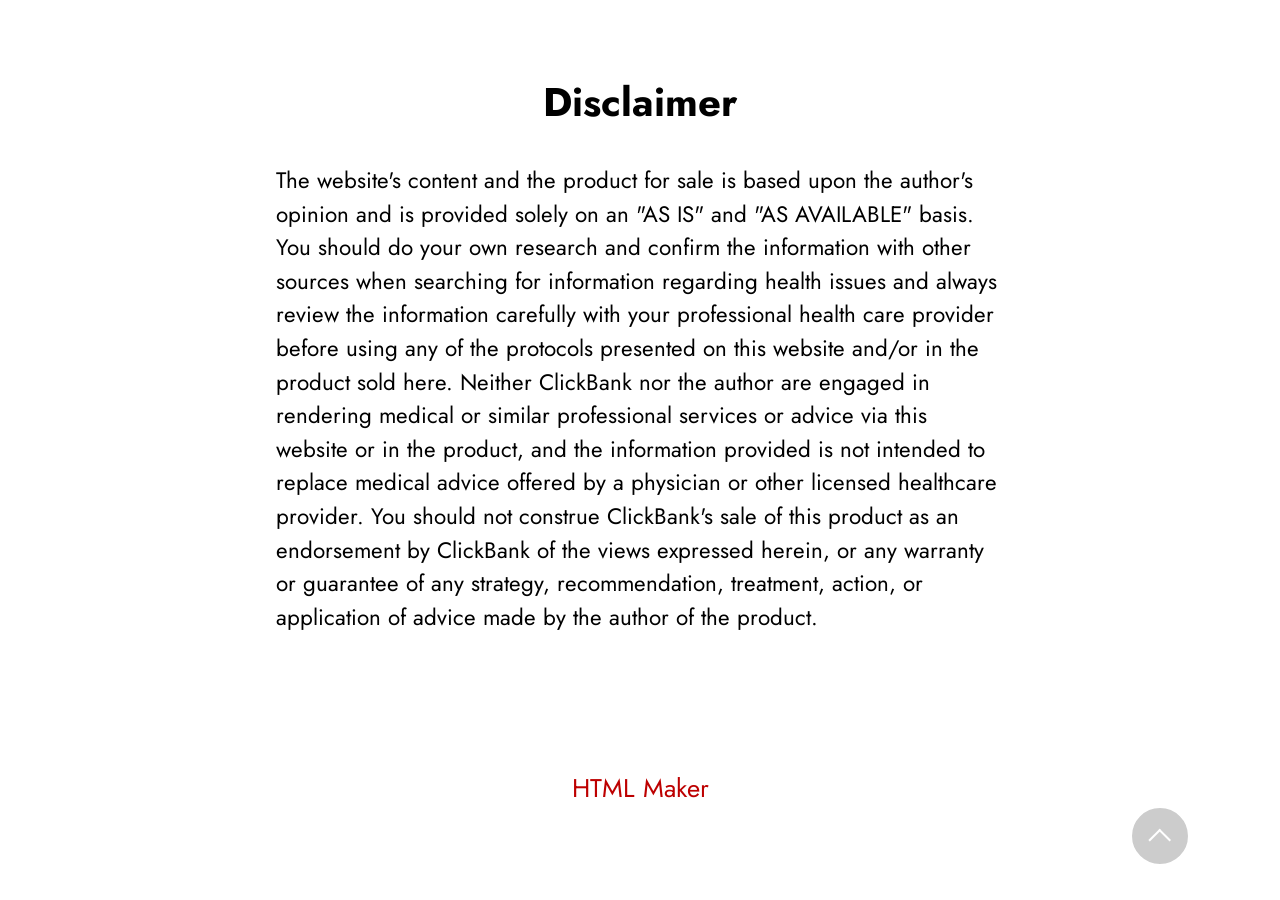
<file: Disclaimer.html>
<!DOCTYPE html>
<html  lang="en">
<head>
  <!-- Site made with Mobirise Website Builder v5.9.18, https://mobirise.com -->
  <meta charset="UTF-8">
  <meta http-equiv="X-UA-Compatible" content="IE=edge">
  <meta name="generator" content="Mobirise v5.9.18, mobirise.com">
  <meta name="viewport" content="width=device-width, initial-scale=1, minimum-scale=1">
  <link rel="shortcut icon" href="assets/images/nervolyn-buy-128x115.png" type="image/x-icon">
  <meta name="description" content="">
  
  
  <title>Disclaimer</title>
  <link rel="stylesheet" href="assets/bootstrap/css/bootstrap.min.css">
  <link rel="stylesheet" href="assets/bootstrap/css/bootstrap-grid.min.css">
  <link rel="stylesheet" href="assets/bootstrap/css/bootstrap-reboot.min.css">
  <link rel="stylesheet" href="assets/theme/css/style.css">
  <link rel="preload" href="https://fonts.googleapis.com/css?family=Jost:100,200,300,400,500,600,700,800,900,100i,200i,300i,400i,500i,600i,700i,800i,900i&display=swap" as="style" onload="this.onload=null;this.rel='stylesheet'">
  <noscript><link rel="stylesheet" href="https://fonts.googleapis.com/css?family=Jost:100,200,300,400,500,600,700,800,900,100i,200i,300i,400i,500i,600i,700i,800i,900i&display=swap"></noscript>
  <link rel="preload" as="style" href="assets/mobirise/css/mbr-additional.css?v=cD6mv9"><link rel="stylesheet" href="assets/mobirise/css/mbr-additional.css?v=cD6mv9" type="text/css">

  
  
  
</head>
<body>
  
  <section data-bs-version="5.1" class="article5 cid-tuoS9hvvp8" id="article5-ce">
    

    

    <div class="container">
        <div class="row">
            <div class="col-12 col-md-8">
                <div class="row">
                    <div class="col-12">
                        <h4 class="card-heading mbr-fonts-style mbr-section-title display-2"><strong>Disclaimer</strong></h4>

                        <div class="article">
                            
                        <p class="mbr-text mbr-fonts-style p display-4">The website's content and the product for sale is based upon the author's opinion and is provided solely on an "AS IS" and "AS AVAILABLE" basis. You should do your own research and confirm the information with other sources when searching for information regarding health issues and always review the information carefully with your professional health care provider before using any of the protocols presented on this website and/or in the product sold here. Neither ClickBank nor the author are engaged in rendering medical or similar professional services or advice via this website or in the product, and the information provided is not intended to replace medical advice offered by a physician or other licensed healthcare provider. You should not construe ClickBank's sale of this product as an endorsement by ClickBank of the views expressed herein, or any warranty or guarantee of any strategy, recommendation, treatment, action, or application of advice made by the author of the product.&nbsp;</p><p class="mbr-text mbr-fonts-style p display-4"></p></div>
                    </div>
                </div>
            </div>
        </div>
</div></section><section class="display-7" style="padding: 0;align-items: center;justify-content: center;flex-wrap: wrap;    align-content: center;display: flex;position: relative;height: 4rem;"><a href="https://mobiri.se/2884508" style="flex: 1 1;height: 4rem;position: absolute;width: 100%;z-index: 1;"><img alt="" style="height: 4rem;" src="[data-uri]"></a><p style="margin: 0;text-align: center;" class="display-7">&#8204;</p><a style="z-index:1" href="https://mobirise.com/html-builder.html">HTML Maker</a></section><script src="assets/bootstrap/js/bootstrap.bundle.min.js"></script>  <script src="assets/smoothscroll/smooth-scroll.js"></script>  <script src="assets/ytplayer/index.js"></script>  <script src="assets/theme/js/script.js"></script>  
  
  
 <div id="scrollToTop" class="scrollToTop mbr-arrow-up"><a style="text-align: center;"><i class="mbr-arrow-up-icon mbr-arrow-up-icon-cm cm-icon cm-icon-smallarrow-up"></i></a></div>
  </body>
</html>
</file>
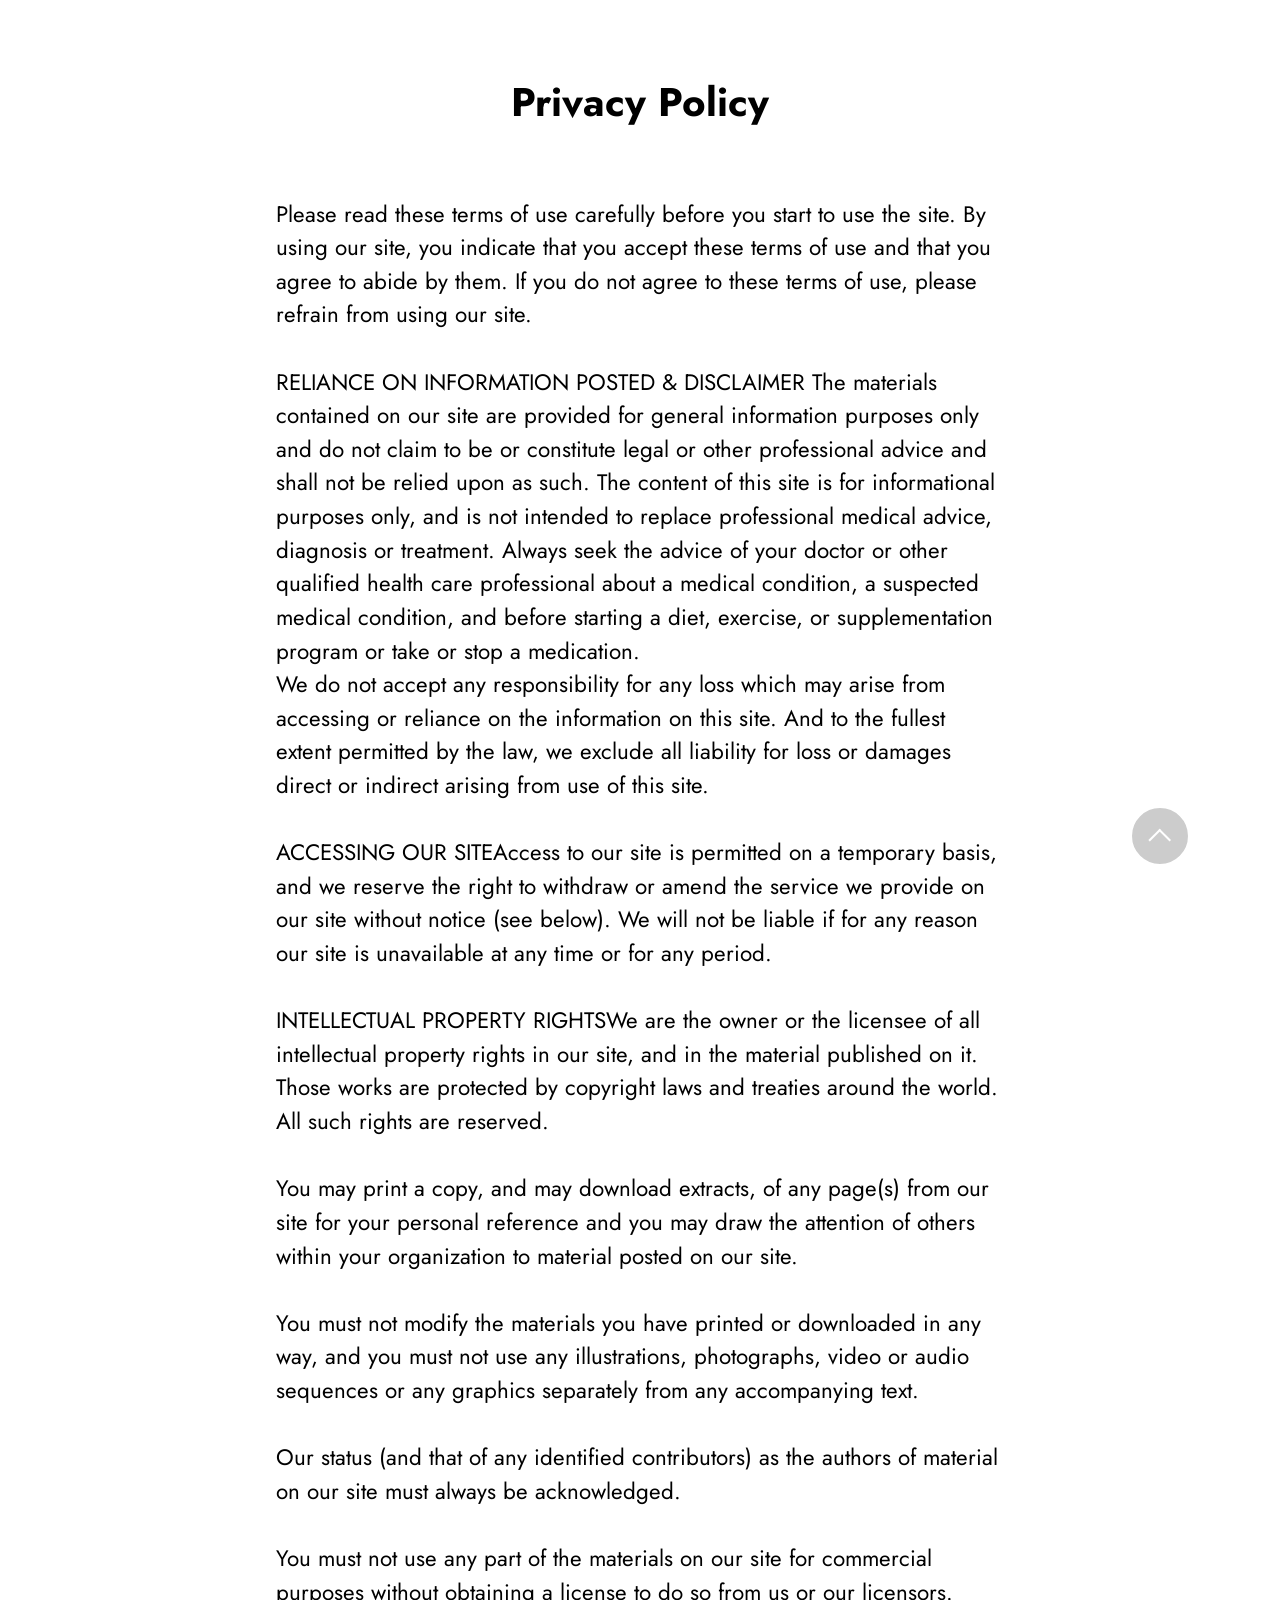
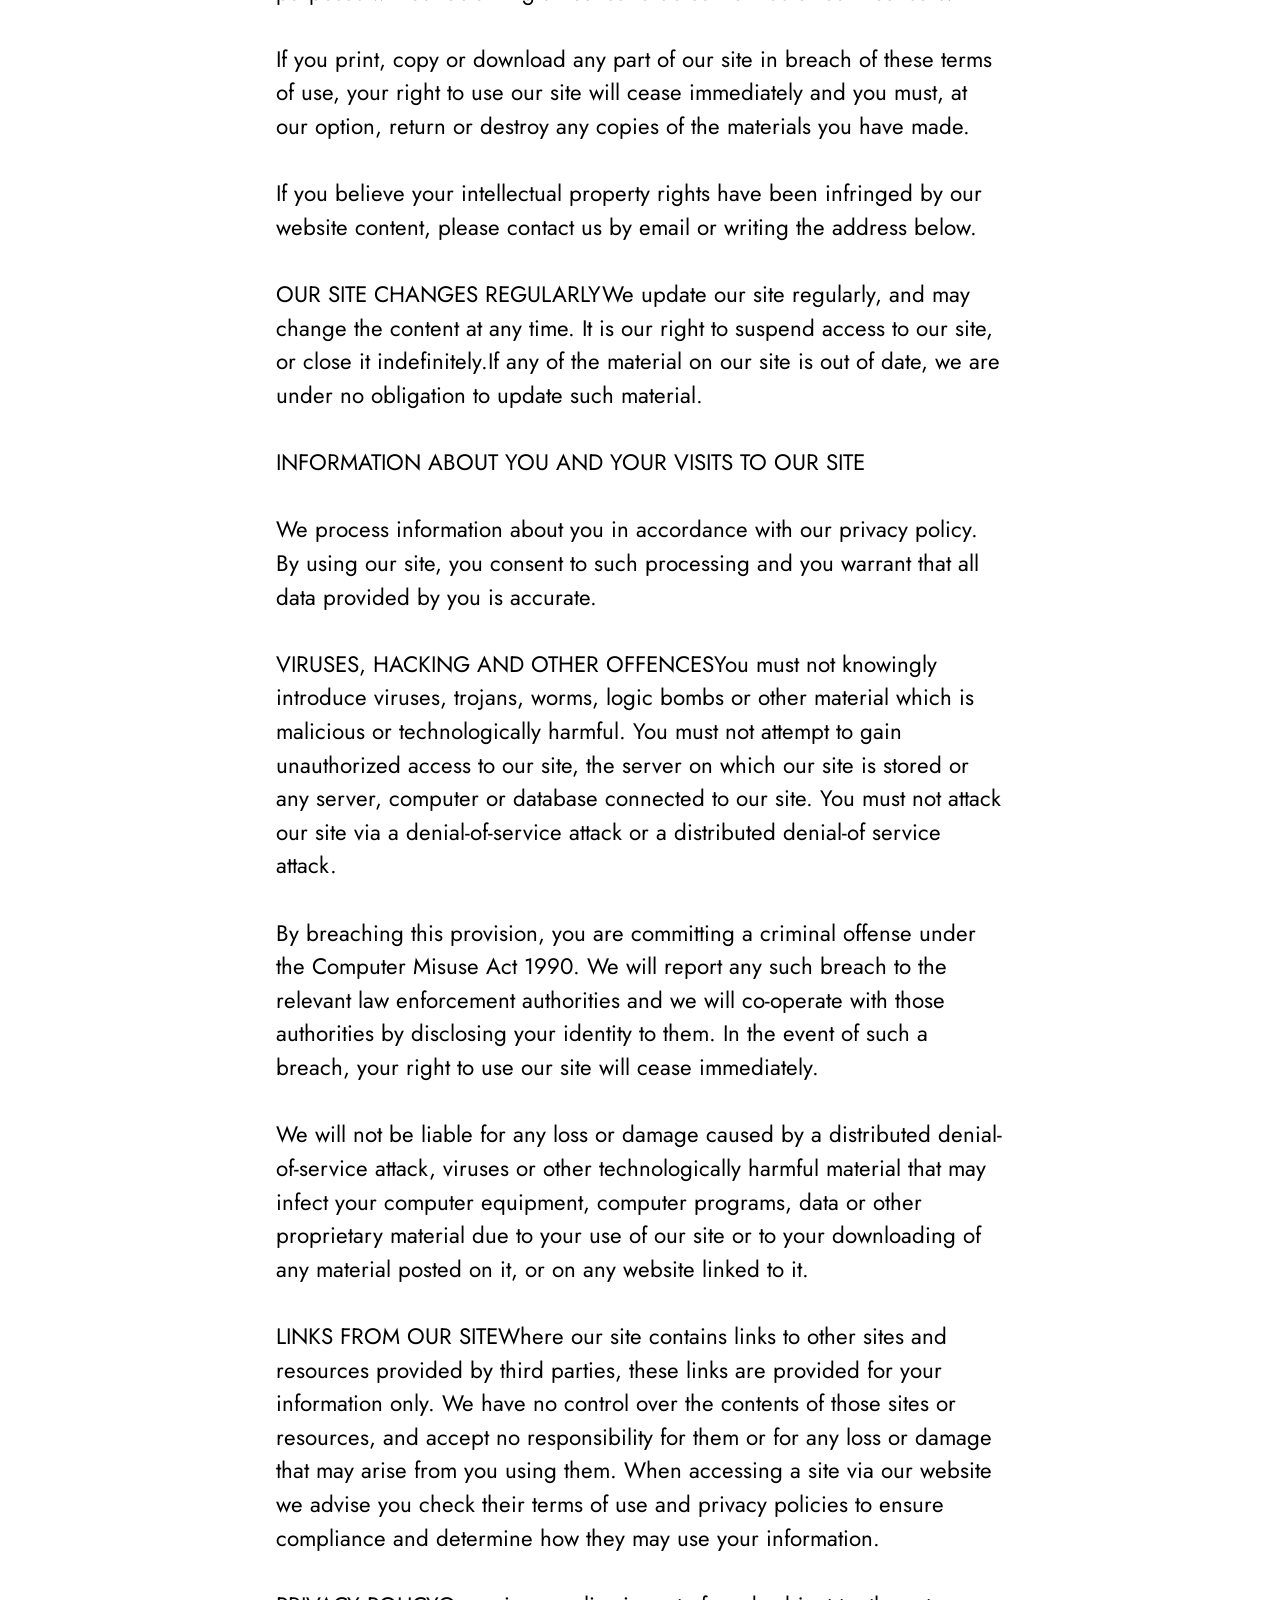
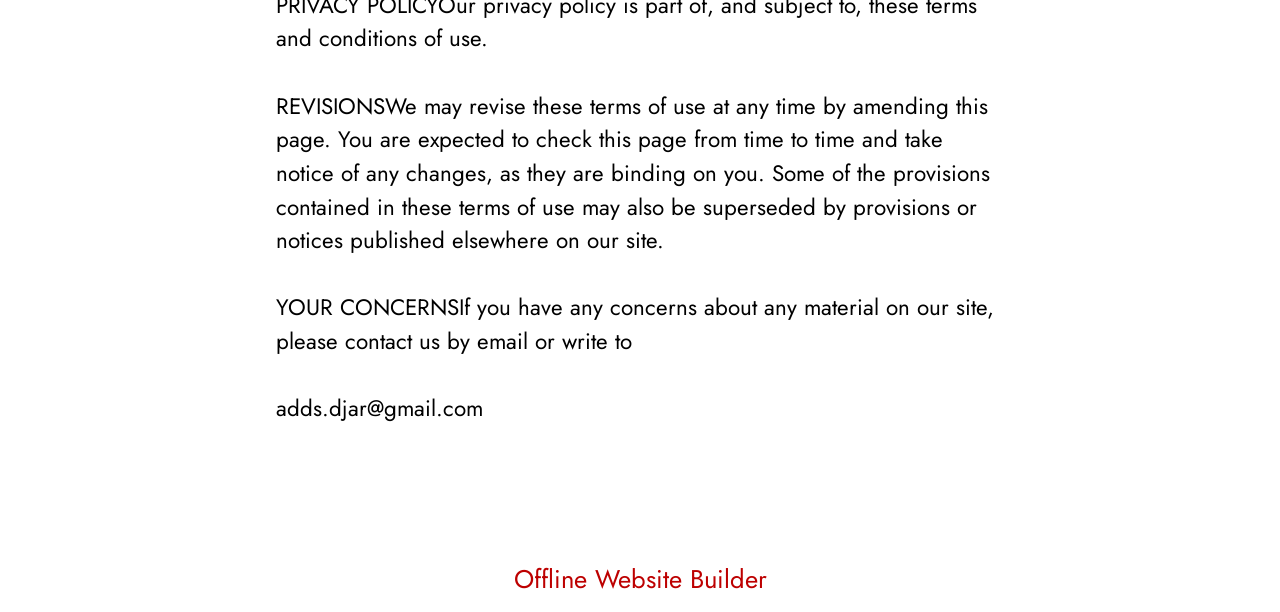
<file: Privacy Policy.html>
<!DOCTYPE html>
<html  lang="en">
<head>
  <!-- Site made with Mobirise Website Builder v5.9.18, https://mobirise.com -->
  <meta charset="UTF-8">
  <meta http-equiv="X-UA-Compatible" content="IE=edge">
  <meta name="generator" content="Mobirise v5.9.18, mobirise.com">
  <meta name="viewport" content="width=device-width, initial-scale=1, minimum-scale=1">
  <link rel="shortcut icon" href="assets/images/nervolyn-buy-128x115.png" type="image/x-icon">
  <meta name="description" content="">
  
  
  <title>Privacy Policy</title>
  <link rel="stylesheet" href="assets/bootstrap/css/bootstrap.min.css">
  <link rel="stylesheet" href="assets/bootstrap/css/bootstrap-grid.min.css">
  <link rel="stylesheet" href="assets/bootstrap/css/bootstrap-reboot.min.css">
  <link rel="stylesheet" href="assets/theme/css/style.css">
  <link rel="preload" href="https://fonts.googleapis.com/css?family=Jost:100,200,300,400,500,600,700,800,900,100i,200i,300i,400i,500i,600i,700i,800i,900i&display=swap" as="style" onload="this.onload=null;this.rel='stylesheet'">
  <noscript><link rel="stylesheet" href="https://fonts.googleapis.com/css?family=Jost:100,200,300,400,500,600,700,800,900,100i,200i,300i,400i,500i,600i,700i,800i,900i&display=swap"></noscript>
  <link rel="preload" as="style" href="assets/mobirise/css/mbr-additional.css?v=7u1hML"><link rel="stylesheet" href="assets/mobirise/css/mbr-additional.css?v=7u1hML" type="text/css">

  
  
  
</head>
<body>
  
  <section data-bs-version="5.1" class="article5 cid-tuoRGYWnQr" id="article5-cc">
    

    

    <div class="container">
        <div class="row">
            <div class="col-12 col-md-8">
                <div class="row">
                    <div class="col-12">
                        <h4 class="card-heading mbr-fonts-style mbr-section-title display-2"><strong>Privacy Policy</strong></h4>

                        <div class="article">
                            
                        <p class="mbr-text mbr-fonts-style p display-4"><br>Please read these terms of use carefully before you start to use the site. By using our site, you indicate that you accept these terms of use and that you agree to abide by them. If you do not agree to these terms of use, please refrain from using our site.
<br>
<br>RELIANCE ON INFORMATION POSTED &amp; DISCLAIMER The materials contained on our site are provided for general information purposes only and do not claim to be or constitute legal or other professional advice and shall not be relied upon as such. The content of this site is for informational purposes only, and is not intended to replace professional medical advice, diagnosis or treatment. Always seek the advice of your doctor or other qualified health care professional about a medical condition, a suspected medical condition, and before starting a diet, exercise, or supplementation program or take or stop a medication.
<br>We do not accept any responsibility for any loss which may arise from accessing or reliance on the information on this site. And to the fullest extent permitted by the law, we exclude all liability for loss or damages direct or indirect arising from use of this site.
<br>
<br>ACCESSING OUR SITEAccess to our site is permitted on a temporary basis, and we reserve the right to withdraw or amend the service we provide on our site without notice (see below). We will not be liable if for any reason our site is unavailable at any time or for any period.
<br>
<br>INTELLECTUAL PROPERTY RIGHTSWe are the owner or the licensee of all intellectual property rights in our site, and in the material published on it. Those works are protected by copyright laws and treaties around the world. All such rights are reserved.
<br>
<br>You may print a copy, and may download extracts, of any page(s) from our site for your personal reference and you may draw the attention of others within your organization to material posted on our site.
<br>
<br>You must not modify the materials you have printed or downloaded in any way, and you must not use any illustrations, photographs, video or audio sequences or any graphics separately from any accompanying text.
<br>
<br>Our status (and that of any identified contributors) as the authors of material on our site must always be acknowledged.
<br>
<br>You must not use any part of the materials on our site for commercial purposes without obtaining a license to do so from us or our licensors.
<br>
<br>If you print, copy or download any part of our site in breach of these terms of use, your right to use our site will cease immediately and you must, at our option, return or destroy any copies of the materials you have made.
<br>
<br>If you believe your intellectual property rights have been infringed by our website content, please contact us by email or writing the address below.
<br>
<br>OUR SITE CHANGES REGULARLYWe update our site regularly, and may change the content at any time. It is our right to suspend access to our site, or close it indefinitely.If any of the material on our site is out of date, we are under no obligation to update such material.
<br>
<br>INFORMATION ABOUT YOU AND YOUR VISITS TO OUR SITE
<br>
<br>We process information about you in accordance with our privacy policy. By using our site, you consent to such processing and you warrant that all data provided by you is accurate.
<br>
<br>VIRUSES, HACKING AND OTHER OFFENCESYou must not knowingly introduce viruses, trojans, worms, logic bombs or other material which is malicious or technologically harmful. You must not attempt to gain unauthorized access to our site, the server on which our site is stored or any server, computer or database connected to our site. You must not attack our site via a denial-of-service attack or a distributed denial-of service attack.
<br>
<br>By breaching this provision, you are committing a criminal offense under the Computer Misuse Act 1990. We will report any such breach to the relevant law enforcement authorities and we will co-operate with those authorities by disclosing your identity to them. In the event of such a breach, your right to use our site will cease immediately.
<br>
<br>We will not be liable for any loss or damage caused by a distributed denial-of-service attack, viruses or other technologically harmful material that may infect your computer equipment, computer programs, data or other proprietary material due to your use of our site or to your downloading of any material posted on it, or on any website linked to it.
<br>
<br>LINKS FROM OUR SITEWhere our site contains links to other sites and resources provided by third parties, these links are provided for your information only. We have no control over the contents of those sites or resources, and accept no responsibility for them or for any loss or damage that may arise from you using them. When accessing a site via our website we advise you check their terms of use and privacy policies to ensure compliance and determine how they may use your information.
<br>
<br>PRIVACY POLICYOur privacy policy is part of, and subject to, these terms and conditions of use.
<br>
<br>REVISIONSWe may revise these terms of use at any time by amending this page. You are expected to check this page from time to time and take notice of any changes, as they are binding on you. Some of the provisions contained in these terms of use may also be superseded by provisions or notices published elsewhere on our site.
<br>
<br>YOUR CONCERNSIf you have any concerns about any material on our site, please contact us by email or write to
<br>
<br>adds.djar@gmail.com<br></p><p class="mbr-text mbr-fonts-style p display-4"></p></div>
                    </div>
                </div>
            </div>
        </div>
</div></section><section class="display-7" style="padding: 0;align-items: center;justify-content: center;flex-wrap: wrap;    align-content: center;display: flex;position: relative;height: 4rem;"><a href="https://mobiri.se/2884508" style="flex: 1 1;height: 4rem;position: absolute;width: 100%;z-index: 1;"><img alt="" style="height: 4rem;" src="[data-uri]"></a><p style="margin: 0;text-align: center;" class="display-7">&#8204;</p><a style="z-index:1" href="https://mobirise.com/offline-website-builder.html">Offline Website Builder</a></section><script src="assets/bootstrap/js/bootstrap.bundle.min.js"></script>  <script src="assets/smoothscroll/smooth-scroll.js"></script>  <script src="assets/ytplayer/index.js"></script>  <script src="assets/theme/js/script.js"></script>  
  
  
 <div id="scrollToTop" class="scrollToTop mbr-arrow-up"><a style="text-align: center;"><i class="mbr-arrow-up-icon mbr-arrow-up-icon-cm cm-icon cm-icon-smallarrow-up"></i></a></div>
  </body>
</html>
</file>
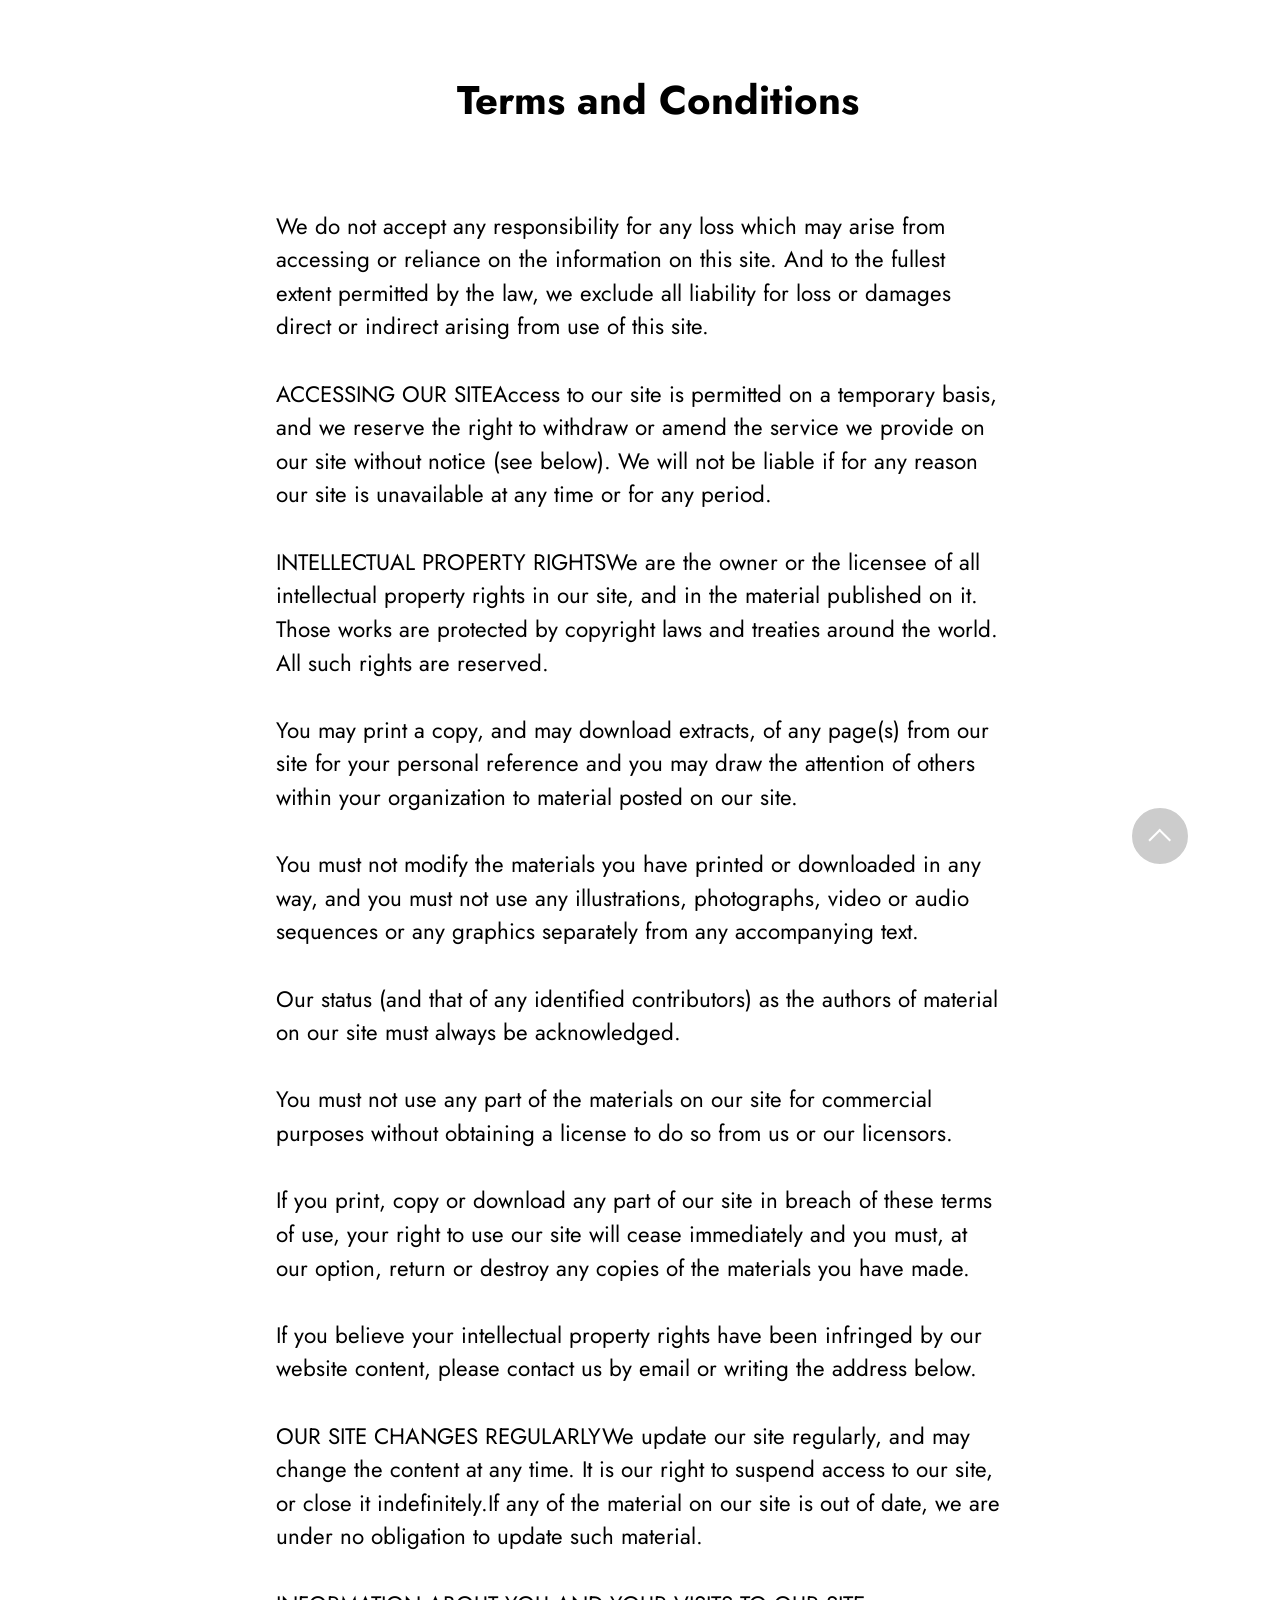
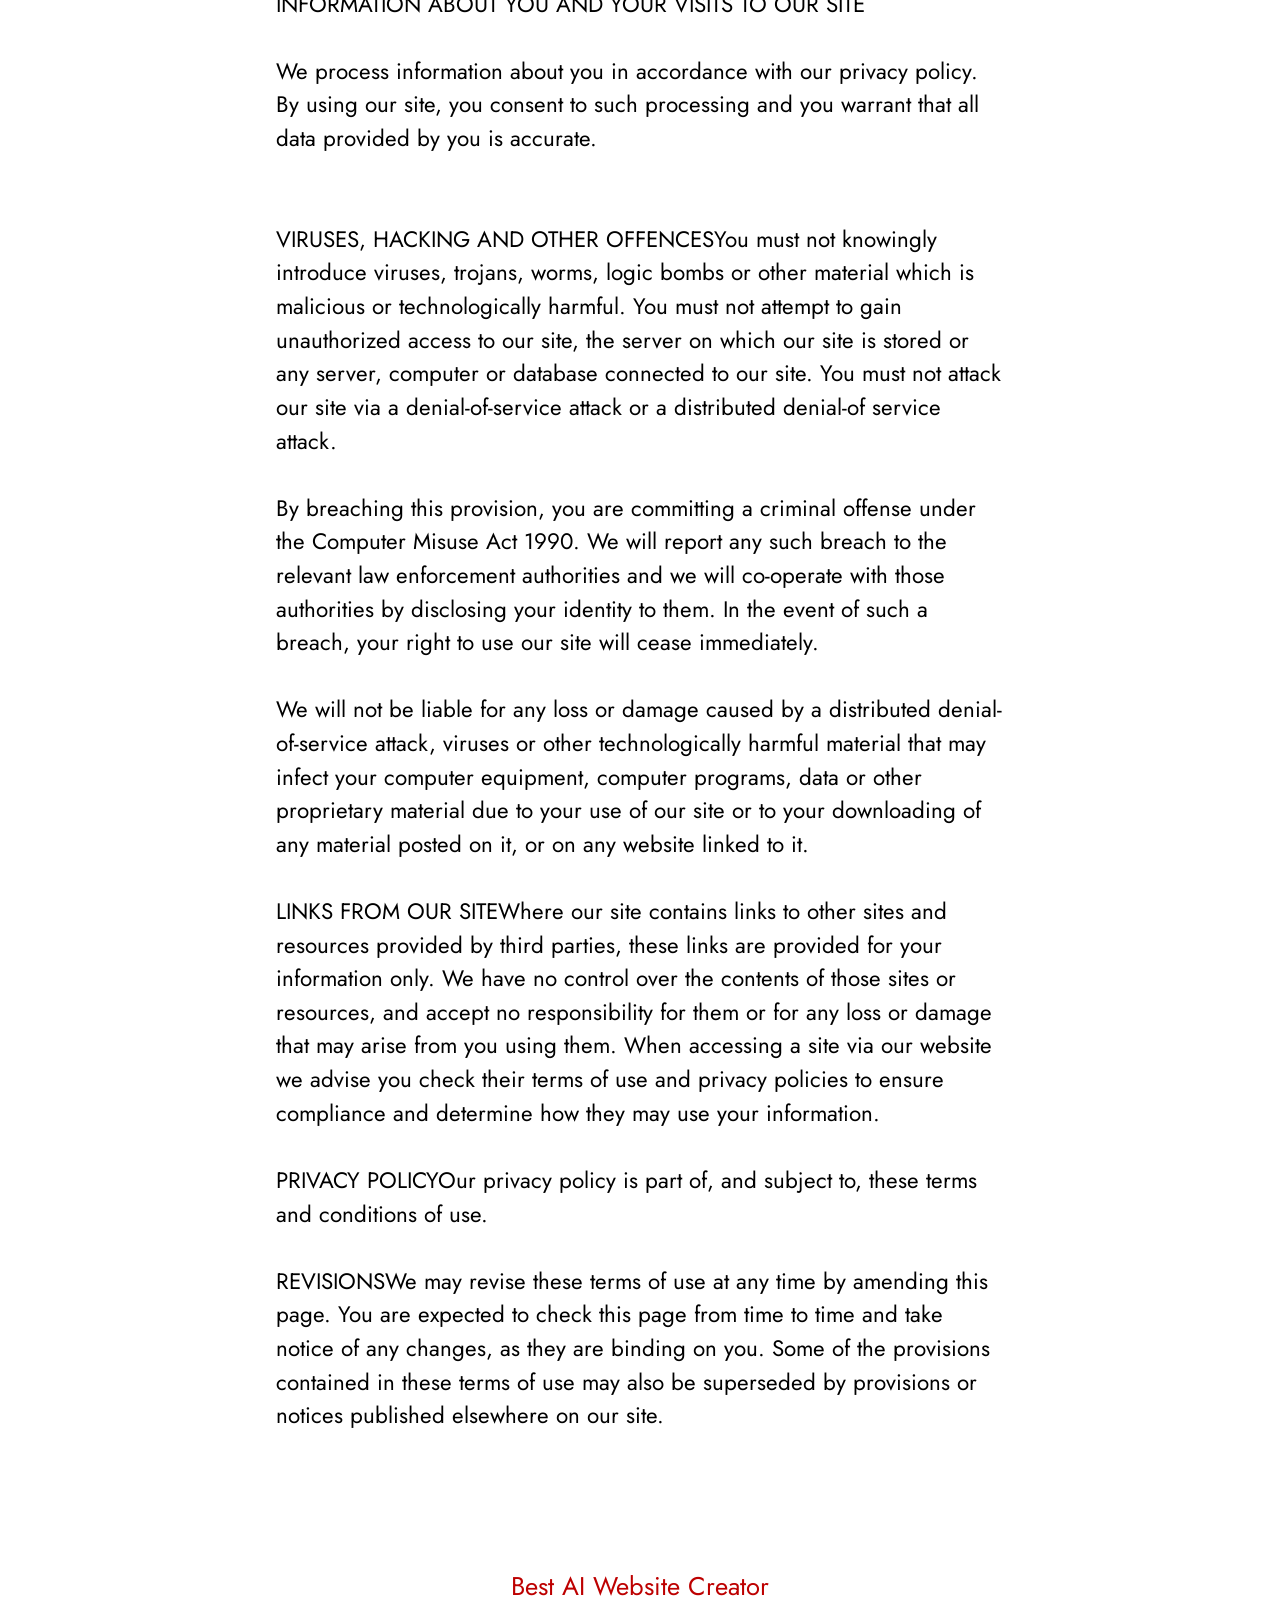
<file: Terms and Conditions.html>
<!DOCTYPE html>
<html  lang="en">
<head>
  <!-- Site made with Mobirise Website Builder v5.9.18, https://mobirise.com -->
  <meta charset="UTF-8">
  <meta http-equiv="X-UA-Compatible" content="IE=edge">
  <meta name="generator" content="Mobirise v5.9.18, mobirise.com">
  <meta name="viewport" content="width=device-width, initial-scale=1, minimum-scale=1">
  <link rel="shortcut icon" href="assets/images/nervolyn-buy-128x115.png" type="image/x-icon">
  <meta name="description" content="">
  
  
  <title>Terms and Conditions</title>
  <link rel="stylesheet" href="assets/bootstrap/css/bootstrap.min.css">
  <link rel="stylesheet" href="assets/bootstrap/css/bootstrap-grid.min.css">
  <link rel="stylesheet" href="assets/bootstrap/css/bootstrap-reboot.min.css">
  <link rel="stylesheet" href="assets/theme/css/style.css">
  <link rel="preload" href="https://fonts.googleapis.com/css?family=Jost:100,200,300,400,500,600,700,800,900,100i,200i,300i,400i,500i,600i,700i,800i,900i&display=swap" as="style" onload="this.onload=null;this.rel='stylesheet'">
  <noscript><link rel="stylesheet" href="https://fonts.googleapis.com/css?family=Jost:100,200,300,400,500,600,700,800,900,100i,200i,300i,400i,500i,600i,700i,800i,900i&display=swap"></noscript>
  <link rel="preload" as="style" href="assets/mobirise/css/mbr-additional.css?v=vlNTAW"><link rel="stylesheet" href="assets/mobirise/css/mbr-additional.css?v=vlNTAW" type="text/css">

  
  
  
</head>
<body>
  
  <section data-bs-version="5.1" class="article5 cid-tuoRV9PLKC" id="article5-cd">
    

    

    <div class="container">
        <div class="row">
            <div class="col-12 col-md-8">
                <div class="row">
                    <div class="col-12">
                        <h4 class="card-heading mbr-fonts-style mbr-section-title display-2"><p>&nbsp; &nbsp; <strong>Terms and Conditions&nbsp;</strong><br></p></h4>

                        <div class="article">
                            
                        <p class="mbr-text mbr-fonts-style p display-4"><br>We do not accept any responsibility for any loss which may arise from accessing or reliance on the information on this site. And to the fullest extent permitted by the law, we exclude all liability for loss or damages direct or indirect arising from use of this site.
<br>
<br>ACCESSING OUR SITEAccess to our site is permitted on a temporary basis, and we reserve the right to withdraw or amend the service we provide on our site without notice (see below). We will not be liable if for any reason our site is unavailable at any time or for any period.
<br>
<br>INTELLECTUAL PROPERTY RIGHTSWe are the owner or the licensee of all intellectual property rights in our site, and in the material published on it. Those works are protected by copyright laws and treaties around the world. All such rights are reserved.
<br>
<br>You may print a copy, and may download extracts, of any page(s) from our site for your personal reference and you may draw the attention of others within your organization to material posted on our site.
<br>
<br>You must not modify the materials you have printed or downloaded in any way, and you must not use any illustrations, photographs, video or audio sequences or any graphics separately from any accompanying text.
<br>
<br>Our status (and that of any identified contributors) as the authors of material on our site must always be acknowledged.
<br>
<br>You must not use any part of the materials on our site for commercial purposes without obtaining a license to do so from us or our licensors.
<br>
<br>If you print, copy or download any part of our site in breach of these terms of use, your right to use our site will cease immediately and you must, at our option, return or destroy any copies of the materials you have made.
<br>
<br>If you believe your intellectual property rights have been infringed by our website content, please contact us by email or writing the address below.
<br>
<br>OUR SITE CHANGES REGULARLYWe update our site regularly, and may change the content at any time. It is our right to suspend access to our site, or close it indefinitely.If any of the material on our site is out of date, we are under no obligation to update such material.
<br>
<br>INFORMATION ABOUT YOU AND YOUR VISITS TO OUR SITE
<br>
<br>We process information about you in accordance with our privacy policy. By using our site, you consent to such processing and you warrant that all data provided by you is accurate.
<br>
<br>
<br>VIRUSES, HACKING AND OTHER OFFENCESYou must not knowingly introduce viruses, trojans, worms, logic bombs or other material which is malicious or technologically harmful. You must not attempt to gain unauthorized access to our site, the server on which our site is stored or any server, computer or database connected to our site. You must not attack our site via a denial-of-service attack or a distributed denial-of service attack.
<br>
<br>By breaching this provision, you are committing a criminal offense under the Computer Misuse Act 1990. We will report any such breach to the relevant law enforcement authorities and we will co-operate with those authorities by disclosing your identity to them. In the event of such a breach, your right to use our site will cease immediately.
<br>
<br>We will not be liable for any loss or damage caused by a distributed denial-of-service attack, viruses or other technologically harmful material that may infect your computer equipment, computer programs, data or other proprietary material due to your use of our site or to your downloading of any material posted on it, or on any website linked to it.
<br>
<br>LINKS FROM OUR SITEWhere our site contains links to other sites and resources provided by third parties, these links are provided for your information only. We have no control over the contents of those sites or resources, and accept no responsibility for them or for any loss or damage that may arise from you using them. When accessing a site via our website we advise you check their terms of use and privacy policies to ensure compliance and determine how they may use your information.
<br>
<br>PRIVACY POLICYOur privacy policy is part of, and subject to, these terms and conditions of use.
<br>
<br>REVISIONSWe may revise these terms of use at any time by amending this page. You are expected to check this page from time to time and take notice of any changes, as they are binding on you. Some of the provisions contained in these terms of use may also be superseded by provisions or notices published elsewhere on our site.<br></p><p class="mbr-text mbr-fonts-style p display-4"></p></div>
                    </div>
                </div>
            </div>
        </div>
</div></section><section class="display-7" style="padding: 0;align-items: center;justify-content: center;flex-wrap: wrap;    align-content: center;display: flex;position: relative;height: 4rem;"><a href="https://mobiri.se/2884508" style="flex: 1 1;height: 4rem;position: absolute;width: 100%;z-index: 1;"><img alt="" style="height: 4rem;" src="[data-uri]"></a><p style="margin: 0;text-align: center;" class="display-7">&#8204;</p><a style="z-index:1" href="https://mobirise.com/builder/ai-website-creator.html">Best AI Website Creator</a></section><script src="assets/bootstrap/js/bootstrap.bundle.min.js"></script>  <script src="assets/smoothscroll/smooth-scroll.js"></script>  <script src="assets/ytplayer/index.js"></script>  <script src="assets/theme/js/script.js"></script>  
  
  
 <div id="scrollToTop" class="scrollToTop mbr-arrow-up"><a style="text-align: center;"><i class="mbr-arrow-up-icon mbr-arrow-up-icon-cm cm-icon cm-icon-smallarrow-up"></i></a></div>
  </body>
</html>
</file>
<file: assets/theme/css/style.css>
@charset "UTF-8";
section {
  background-color: #ffffff;
}

body {
  font-style: normal;
  line-height: 1.5;
  font-weight: 400;
  color: #232323;
  position: relative;
}

button {
  background-color: transparent;
  border-color: transparent;
}

section,
.container,
.container-fluid {
  position: relative;
  word-wrap: break-word;
}

a.mbr-iconfont:hover {
  text-decoration: none;
}

.article .lead p,
.article .lead ul,
.article .lead ol,
.article .lead pre,
.article .lead blockquote {
  margin-bottom: 0;
}

a {
  font-style: normal;
  font-weight: 400;
  cursor: pointer;
}
a, a:hover {
  text-decoration: none;
}

.mbr-section-title {
  font-style: normal;
  line-height: 1.3;
}

.mbr-section-subtitle {
  line-height: 1.3;
}

.mbr-text {
  font-style: normal;
  line-height: 1.7;
}

h1,
h2,
h3,
h4,
h5,
h6,
.display-1,
.display-2,
.display-4,
.display-5,
.display-7,
span,
p,
a {
  line-height: 1;
  word-break: break-word;
  word-wrap: break-word;
  font-weight: 400;
}

b,
strong {
  font-weight: bold;
}

input:-webkit-autofill, input:-webkit-autofill:hover, input:-webkit-autofill:focus, input:-webkit-autofill:active {
  transition-delay: 9999s;
  -webkit-transition-property: background-color, color;
  transition-property: background-color, color;
}

textarea[type=hidden] {
  display: none;
}

section {
  background-position: 50% 50%;
  background-repeat: no-repeat;
  background-size: cover;
}
section .mbr-background-video,
section .mbr-background-video-preview {
  position: absolute;
  bottom: 0;
  left: 0;
  right: 0;
  top: 0;
}

.hidden {
  visibility: hidden;
}

.mbr-z-index20 {
  z-index: 20;
}

/*! Base colors */
.mbr-white {
  color: #ffffff;
}

.mbr-black {
  color: #111111;
}

.mbr-bg-white {
  background-color: #ffffff;
}

.mbr-bg-black {
  background-color: #000000;
}

/*! Text-aligns */
.align-left {
  text-align: left;
}

.align-center {
  text-align: center;
}

.align-right {
  text-align: right;
}

/*! Font-weight  */
.mbr-light {
  font-weight: 300;
}

.mbr-regular {
  font-weight: 400;
}

.mbr-semibold {
  font-weight: 500;
}

.mbr-bold {
  font-weight: 700;
}

/*! Media  */
.media-content {
  flex-basis: 100%;
}

.media-container-row {
  display: flex;
  flex-direction: row;
  flex-wrap: wrap;
  justify-content: center;
  align-content: center;
  align-items: start;
}
.media-container-row .media-size-item {
  width: 400px;
}

.media-container-column {
  display: flex;
  flex-direction: column;
  flex-wrap: wrap;
  justify-content: center;
  align-content: center;
  align-items: stretch;
}
.media-container-column > * {
  width: 100%;
}

@media (min-width: 992px) {
  .media-container-row {
    flex-wrap: nowrap;
  }
}
figure {
  margin-bottom: 0;
  overflow: hidden;
}

figure[mbr-media-size] {
  transition: width 0.1s;
}

img,
iframe {
  display: block;
  width: 100%;
}

.card {
  background-color: transparent;
  border: none;
}

.card-box {
  width: 100%;
}

.card-img {
  text-align: center;
  flex-shrink: 0;
  -webkit-flex-shrink: 0;
}

.media {
  max-width: 100%;
  margin: 0 auto;
}

.mbr-figure {
  align-self: center;
}

.media-container > div {
  max-width: 100%;
}

.mbr-figure img,
.card-img img {
  width: 100%;
}

@media (max-width: 991px) {
  .media-size-item {
    width: auto !important;
  }

  .media {
    width: auto;
  }

  .mbr-figure {
    width: 100% !important;
  }
}
/*! Buttons */
.mbr-section-btn {
  margin-left: -0.6rem;
  margin-right: -0.6rem;
  font-size: 0;
}

.btn {
  font-weight: 600;
  border-width: 1px;
  font-style: normal;
  margin: 0.6rem 0.6rem;
  white-space: normal;
  transition: all 0.2s ease-in-out;
  display: inline-flex;
  align-items: center;
  justify-content: center;
  word-break: break-word;
}

.btn-sm {
  font-weight: 600;
  letter-spacing: 0px;
  transition: all 0.3s ease-in-out;
}

.btn-md {
  font-weight: 600;
  letter-spacing: 0px;
  transition: all 0.3s ease-in-out;
}

.btn-lg {
  font-weight: 600;
  letter-spacing: 0px;
  transition: all 0.3s ease-in-out;
}

.btn-form {
  margin: 0;
}
.btn-form:hover {
  cursor: pointer;
}

nav .mbr-section-btn {
  margin-left: 0rem;
  margin-right: 0rem;
}

/*! Btn icon margin */
.btn .mbr-iconfont,
.btn.btn-sm .mbr-iconfont {
  order: 1;
  cursor: pointer;
  margin-left: 0.5rem;
  vertical-align: sub;
}

.btn.btn-md .mbr-iconfont,
.btn.btn-md .mbr-iconfont {
  margin-left: 0.8rem;
}

.mbr-regular {
  font-weight: 400;
}

.mbr-semibold {
  font-weight: 500;
}

.mbr-bold {
  font-weight: 700;
}

[type=submit] {
  -webkit-appearance: none;
}

/*! Full-screen */
.mbr-fullscreen .mbr-overlay {
  min-height: 100vh;
}

.mbr-fullscreen {
  display: flex;
  display: -moz-flex;
  display: -ms-flex;
  display: -o-flex;
  align-items: center;
  min-height: 100vh;
  padding-top: 3rem;
  padding-bottom: 3rem;
}

/*! Map */
.map {
  height: 25rem;
  position: relative;
}
.map iframe {
  width: 100%;
  height: 100%;
}

/*! Scroll to top arrow */
.mbr-arrow-up {
  bottom: 25px;
  right: 90px;
  position: fixed;
  text-align: right;
  z-index: 5000;
  color: #ffffff;
  font-size: 22px;
}

.mbr-arrow-up a {
  background: rgba(0, 0, 0, 0.2);
  border-radius: 50%;
  color: #fff;
  display: inline-block;
  height: 60px;
  width: 60px;
  border: 2px solid #fff;
  outline-style: none !important;
  position: relative;
  text-decoration: none;
  transition: all 0.3s ease-in-out;
  cursor: pointer;
  text-align: center;
}
.mbr-arrow-up a:hover {
  background-color: rgba(0, 0, 0, 0.4);
}
.mbr-arrow-up a i {
  line-height: 60px;
}

.mbr-arrow-up-icon {
  display: block;
  color: #fff;
}

.mbr-arrow-up-icon::before {
  content: "›";
  display: inline-block;
  font-family: serif;
  font-size: 22px;
  line-height: 1;
  font-style: normal;
  position: relative;
  top: 6px;
  left: -4px;
  transform: rotate(-90deg);
}

/*! Arrow Down */
.mbr-arrow {
  position: absolute;
  bottom: 45px;
  left: 50%;
  width: 60px;
  height: 60px;
  cursor: pointer;
  background-color: rgba(80, 80, 80, 0.5);
  border-radius: 50%;
  transform: translateX(-50%);
}
@media (max-width: 767px) {
  .mbr-arrow {
    display: none;
  }
}
.mbr-arrow > a {
  display: inline-block;
  text-decoration: none;
  outline-style: none;
  -webkit-animation: arrowdown 1.7s ease-in-out infinite;
          animation: arrowdown 1.7s ease-in-out infinite;
  color: #ffffff;
}
.mbr-arrow > a > i {
  position: absolute;
  top: -2px;
  left: 15px;
  font-size: 2rem;
}

#scrollToTop a i::before {
  content: "";
  position: absolute;
  display: block;
  border-bottom: 2.5px solid #fff;
  border-left: 2.5px solid #fff;
  width: 27.8%;
  height: 27.8%;
  left: 50%;
  top: 51%;
  transform: translateY(-30%) translateX(-50%) rotate(135deg);
}

@keyframes arrowdown {
  0% {
    transform: translateY(0px);
  }
  50% {
    transform: translateY(-5px);
  }
  100% {
    transform: translateY(0px);
  }
}
@-webkit-keyframes arrowdown {
  0% {
    transform: translateY(0px);
  }
  50% {
    transform: translateY(-5px);
  }
  100% {
    transform: translateY(0px);
  }
}
@media (max-width: 500px) {
  .mbr-arrow-up {
    left: 0;
    right: 0;
    text-align: center;
  }
}
/*Gradients animation*/
@keyframes gradient-animation {
  from {
    background-position: 0% 100%;
    -webkit-animation-timing-function: ease-in-out;
            animation-timing-function: ease-in-out;
  }
  to {
    background-position: 100% 0%;
    -webkit-animation-timing-function: ease-in-out;
            animation-timing-function: ease-in-out;
  }
}
@-webkit-keyframes gradient-animation {
  from {
    background-position: 0% 100%;
    -webkit-animation-timing-function: ease-in-out;
            animation-timing-function: ease-in-out;
  }
  to {
    background-position: 100% 0%;
    -webkit-animation-timing-function: ease-in-out;
            animation-timing-function: ease-in-out;
  }
}
.bg-gradient {
  background-size: 200% 200%;
  animation: gradient-animation 5s infinite alternate;
  -webkit-animation: gradient-animation 5s infinite alternate;
}

.menu .navbar-brand {
  display: -webkit-flex;
}
.menu .navbar-brand span {
  display: flex;
  display: -webkit-flex;
}
.menu .navbar-brand .navbar-caption-wrap {
  display: -webkit-flex;
}
.menu .navbar-brand .navbar-logo img {
  display: -webkit-flex;
  width: auto;
}
@media (min-width: 768px) and (max-width: 991px) {
  .menu .navbar-toggleable-sm .navbar-nav {
    display: -ms-flexbox;
  }
}
@media (max-width: 991px) {
  .menu .navbar-collapse {
    max-height: 93.5vh;
  }
  .menu .navbar-collapse.show {
    overflow: auto;
  }
}
@media (min-width: 992px) {
  .menu .navbar-nav.nav-dropdown {
    display: -webkit-flex;
  }
  .menu .navbar-toggleable-sm .navbar-collapse {
    display: -webkit-flex !important;
  }
  .menu .collapsed .navbar-collapse {
    max-height: 93.5vh;
  }
  .menu .collapsed .navbar-collapse.show {
    overflow: auto;
  }
}
@media (max-width: 767px) {
  .menu .navbar-collapse {
    max-height: 80vh;
  }
}

.nav-link .mbr-iconfont {
  margin-right: 0.5rem;
}

.navbar {
  display: -webkit-flex;
  -webkit-flex-wrap: wrap;
  -webkit-align-items: center;
  -webkit-justify-content: space-between;
}

.navbar-collapse {
  -webkit-flex-basis: 100%;
  -webkit-flex-grow: 1;
  -webkit-align-items: center;
}

.nav-dropdown .link {
  padding: 0.667em 1.667em !important;
  margin: 0 !important;
}

.nav {
  display: -webkit-flex;
  -webkit-flex-wrap: wrap;
}

.row {
  display: -webkit-flex;
  -webkit-flex-wrap: wrap;
}

.justify-content-center {
  -webkit-justify-content: center;
}

.form-inline {
  display: -webkit-flex;
}

.card-wrapper {
  -webkit-flex: 1;
}

.carousel-control {
  z-index: 10;
  display: -webkit-flex;
}

.carousel-controls {
  display: -webkit-flex;
}

.media {
  display: -webkit-flex;
}

.form-group:focus {
  outline: none;
}

.jq-selectbox__select {
  padding: 7px 0;
  position: relative;
}

.jq-selectbox__dropdown {
  overflow: hidden;
  border-radius: 10px;
  position: absolute;
  top: 100%;
  left: 0 !important;
  width: 100% !important;
}

.jq-selectbox__trigger-arrow {
  right: 0;
  transform: translateY(-50%);
}

.jq-selectbox li {
  padding: 1.07em 0.5em;
}

input[type=range] {
  padding-left: 0 !important;
  padding-right: 0 !important;
}

.modal-dialog,
.modal-content {
  height: 100%;
}

.modal-dialog .carousel-inner {
  height: calc(100vh - 1.75rem);
}
@media (max-width: 575px) {
  .modal-dialog .carousel-inner {
    height: calc(100vh - 1rem);
  }
}

.carousel-item {
  text-align: center;
}

.carousel-item img {
  margin: auto;
}

.navbar-toggler {
  align-self: flex-start;
  padding: 0.25rem 0.75rem;
  font-size: 1.25rem;
  line-height: 1;
  background: transparent;
  border: 1px solid transparent;
  border-radius: 0.25rem;
}

.navbar-toggler:focus,
.navbar-toggler:hover {
  text-decoration: none;
  box-shadow: none;
}

.navbar-toggler-icon {
  display: inline-block;
  width: 1.5em;
  height: 1.5em;
  vertical-align: middle;
  content: "";
  background: no-repeat center center;
  background-size: 100% 100%;
}

.navbar-toggler-left {
  position: absolute;
  left: 1rem;
}

.navbar-toggler-right {
  position: absolute;
  right: 1rem;
}

.card-img {
  width: auto;
}

.menu .navbar.collapsed:not(.beta-menu) {
  flex-direction: column;
}

.carousel-item.active,
.carousel-item-next,
.carousel-item-prev {
  display: flex;
}

.note-air-layout .dropup .dropdown-menu,
.note-air-layout .navbar-fixed-bottom .dropdown .dropdown-menu {
  bottom: initial !important;
}

html,
body {
  height: auto;
  min-height: 100vh;
}

.dropup .dropdown-toggle::after {
  display: none;
}

.form-asterisk {
  font-family: initial;
  position: absolute;
  top: -2px;
  font-weight: normal;
}

.form-control-label {
  position: relative;
  cursor: pointer;
  margin-bottom: 0.357em;
  padding: 0;
}

.alert {
  color: #ffffff;
  border-radius: 0;
  border: 0;
  font-size: 1.1rem;
  line-height: 1.5;
  margin-bottom: 1.875rem;
  padding: 1.25rem;
  position: relative;
  text-align: center;
}
.alert.alert-form::after {
  background-color: inherit;
  bottom: -7px;
  content: "";
  display: block;
  height: 14px;
  left: 50%;
  margin-left: -7px;
  position: absolute;
  transform: rotate(45deg);
  width: 14px;
}

.form-control {
  background-color: #ffffff;
  background-clip: border-box;
  color: #232323;
  line-height: 1rem !important;
  height: auto;
  padding: 0.6rem 1.2rem;
  transition: border-color 0.25s ease 0s;
  border: 1px solid transparent !important;
  border-radius: 4px;
  box-shadow: rgba(0, 0, 0, 0.07) 0px 1px 1px 0px, rgba(0, 0, 0, 0.07) 0px 1px 3px 0px, rgba(0, 0, 0, 0.03) 0px 0px 0px 1px;
}
.form-active .form-control:invalid {
  border-color: red;
}

form .row {
  margin-left: -0.6rem;
  margin-right: -0.6rem;
}
form .row [class*=col] {
  padding-left: 0.6rem;
  padding-right: 0.6rem;
}

form .mbr-section-btn {
  margin: 0;
  padding-left: 0.6rem;
  padding-right: 0.6rem;
}

form .btn {
  display: flex;
  padding: 0.6rem 1.2rem;
  margin: 0;
}

form .form-check-input {
  margin-top: 0.5;
}

textarea.form-control {
  line-height: 1.5rem !important;
}

.form-group {
  margin-bottom: 1.2rem;
}

.form-control,
form .btn {
  min-height: 48px;
}

.gdpr-block label span.textGDPR input[name=gdpr] {
  top: 7px;
}

.form-control:focus {
  box-shadow: none;
}

:focus {
  outline: none;
}

.mbr-overlay {
  background-color: #000;
  bottom: 0;
  left: 0;
  opacity: 0.5;
  position: absolute;
  right: 0;
  top: 0;
  z-index: 0;
  pointer-events: none;
}

blockquote {
  font-style: italic;
  padding: 3rem;
  font-size: 1.09rem;
  position: relative;
  border-left: 3px solid;
}

ul,
ol,
pre,
blockquote {
  margin-bottom: 2.3125rem;
}

.mt-4 {
  margin-top: 2rem !important;
}

.mb-4 {
  margin-bottom: 2rem !important;
}

@media (min-width: 992px) {
  .container {
    padding-left: 16px;
    padding-right: 16px;
  }

  .row {
    margin-left: -16px;
    margin-right: -16px;
  }
  .row > [class*=col] {
    padding-left: 16px;
    padding-right: 16px;
  }
}
@media (min-width: 768px) {
  .container-fluid {
    padding-left: 32px;
    padding-right: 32px;
  }
}
@media (min-width: 768px) and (max-width: 991px) {
  .mbr-container {
    padding-left: 32px;
    padding-right: 32px;
  }
}
@media (max-width: 767px) {
  .mbr-container {
    padding-left: 16px;
    padding-right: 16px;
  }
}
.card-wrapper,
.item-wrapper {
  overflow: hidden;
}

.app-video-wrapper > img {
  opacity: 1;
}

.item {
  position: relative;
}

.dropdown-menu .dropdown-menu {
  left: 100%;
}

.dropdown-item + .dropdown-menu {
  display: none;
}

.dropdown-item:hover + .dropdown-menu,
.dropdown-menu:hover {
  display: block;
}

@media (min-aspect-ratio: 16/9) {
  .mbr-video-foreground {
    height: 300% !important;
    top: -100% !important;
  }
}
@media (max-aspect-ratio: 16/9) {
  .mbr-video-foreground {
    width: 300% !important;
    left: -100% !important;
  }
}
</file>
<file: assets/mobirise/css/mbr-additional.css>
.btn {
  border-width: 2px;
}
body {
  font-family: Jost;
}
.display-1 {
  font-family: 'Jost', sans-serif;
  font-size: 2.3rem;
  line-height: 1.1;
}
.display-1 > .mbr-iconfont {
  font-size: 2.875rem;
}
.display-2 {
  font-family: 'Jost', sans-serif;
  font-size: 2.5rem;
  line-height: 1.1;
}
.display-2 > .mbr-iconfont {
  font-size: 3.125rem;
}
.display-4 {
  font-family: 'Jost', sans-serif;
  font-size: 1.4rem;
  line-height: 1.5;
}
.display-4 > .mbr-iconfont {
  font-size: 1.75rem;
}
.display-5 {
  font-family: 'Jost', sans-serif;
  font-size: 2rem;
  line-height: 1.5;
}
.display-5 > .mbr-iconfont {
  font-size: 2.5rem;
}
.display-7 {
  font-family: 'Jost', sans-serif;
  font-size: 1.6rem;
  line-height: 1.5;
}
.display-7 > .mbr-iconfont {
  font-size: 2rem;
}
/* ---- Fluid typography for mobile devices ---- */
/* 1.4 - font scale ratio ( bootstrap == 1.42857 ) */
/* 100vw - current viewport width */
/* (48 - 20)  48 == 48rem == 768px, 20 == 20rem == 320px(minimal supported viewport) */
/* 0.65 - min scale variable, may vary */
@media (max-width: 992px) {
  .display-1 {
    font-size: 1.84rem;
  }
}
@media (max-width: 768px) {
  .display-1 {
    font-size: 1.61rem;
    font-size: calc( 1.455rem + (2.3 - 1.455) * ((100vw - 20rem) / (48 - 20)));
    line-height: calc( 1.1 * (1.455rem + (2.3 - 1.455) * ((100vw - 20rem) / (48 - 20))));
  }
  .display-2 {
    font-size: 2rem;
    font-size: calc( 1.525rem + (2.5 - 1.525) * ((100vw - 20rem) / (48 - 20)));
    line-height: calc( 1.3 * (1.525rem + (2.5 - 1.525) * ((100vw - 20rem) / (48 - 20))));
  }
  .display-4 {
    font-size: 1.12rem;
    font-size: calc( 1.14rem + (1.4 - 1.14) * ((100vw - 20rem) / (48 - 20)));
    line-height: calc( 1.4 * (1.14rem + (1.4 - 1.14) * ((100vw - 20rem) / (48 - 20))));
  }
  .display-5 {
    font-size: 1.6rem;
    font-size: calc( 1.35rem + (2 - 1.35) * ((100vw - 20rem) / (48 - 20)));
    line-height: calc( 1.4 * (1.35rem + (2 - 1.35) * ((100vw - 20rem) / (48 - 20))));
  }
  .display-7 {
    font-size: 1.28rem;
    font-size: calc( 1.21rem + (1.6 - 1.21) * ((100vw - 20rem) / (48 - 20)));
    line-height: calc( 1.4 * (1.21rem + (1.6 - 1.21) * ((100vw - 20rem) / (48 - 20))));
  }
}
/* Buttons */
.btn {
  padding: 0.6rem 1.2rem;
  border-radius: 4px;
}
.btn-sm {
  padding: 0.6rem 1.2rem;
  border-radius: 4px;
}
.btn-md {
  padding: 0.6rem 1.2rem;
  border-radius: 4px;
}
.btn-lg {
  padding: 1rem 2.6rem;
  border-radius: 4px;
}
.bg-primary {
  background-color: #bd0000 !important;
}
.bg-success {
  background-color: #40b0bf !important;
}
.bg-info {
  background-color: #47b5ed !important;
}
.bg-warning {
  background-color: #ffe161 !important;
}
.bg-danger {
  background-color: #ff9966 !important;
}
.btn-primary,
.btn-primary:active {
  background-color: #bd0000 !important;
  border-color: #bd0000 !important;
  color: #ffffff !important;
  box-shadow: 0 2px 2px 0 rgba(0, 0, 0, 0.2);
}
.btn-primary:hover,
.btn-primary:focus,
.btn-primary.focus,
.btn-primary.active {
  color: #ffffff !important;
  background-color: #660000 !important;
  border-color: #660000 !important;
  box-shadow: 0 2px 5px 0 rgba(0, 0, 0, 0.2);
}
.btn-primary.disabled,
.btn-primary:disabled {
  color: #ffffff !important;
  background-color: #660000 !important;
  border-color: #660000 !important;
}
.btn-secondary,
.btn-secondary:active {
  background-color: #000000 !important;
  border-color: #000000 !important;
  color: #ffffff !important;
  box-shadow: 0 2px 2px 0 rgba(0, 0, 0, 0.2);
}
.btn-secondary:hover,
.btn-secondary:focus,
.btn-secondary.focus,
.btn-secondary.active {
  color: #ffffff !important;
  background-color: #000000 !important;
  border-color: #000000 !important;
  box-shadow: 0 2px 5px 0 rgba(0, 0, 0, 0.2);
}
.btn-secondary.disabled,
.btn-secondary:disabled {
  color: #ffffff !important;
  background-color: #000000 !important;
  border-color: #000000 !important;
}
.btn-info,
.btn-info:active {
  background-color: #47b5ed !important;
  border-color: #47b5ed !important;
  color: #ffffff !important;
  box-shadow: 0 2px 2px 0 rgba(0, 0, 0, 0.2);
}
.btn-info:hover,
.btn-info:focus,
.btn-info.focus,
.btn-info.active {
  color: #ffffff !important;
  background-color: #148cca !important;
  border-color: #148cca !important;
  box-shadow: 0 2px 5px 0 rgba(0, 0, 0, 0.2);
}
.btn-info.disabled,
.btn-info:disabled {
  color: #ffffff !important;
  background-color: #148cca !important;
  border-color: #148cca !important;
}
.btn-success,
.btn-success:active {
  background-color: #40b0bf !important;
  border-color: #40b0bf !important;
  color: #ffffff !important;
  box-shadow: 0 2px 2px 0 rgba(0, 0, 0, 0.2);
}
.btn-success:hover,
.btn-success:focus,
.btn-success.focus,
.btn-success.active {
  color: #ffffff !important;
  background-color: #2a747e !important;
  border-color: #2a747e !important;
  box-shadow: 0 2px 5px 0 rgba(0, 0, 0, 0.2);
}
.btn-success.disabled,
.btn-success:disabled {
  color: #ffffff !important;
  background-color: #2a747e !important;
  border-color: #2a747e !important;
}
.btn-warning,
.btn-warning:active {
  background-color: #ffe161 !important;
  border-color: #ffe161 !important;
  color: #614f00 !important;
  box-shadow: 0 2px 2px 0 rgba(0, 0, 0, 0.2);
}
.btn-warning:hover,
.btn-warning:focus,
.btn-warning.focus,
.btn-warning.active {
  color: #0a0800 !important;
  background-color: #ffd10a !important;
  border-color: #ffd10a !important;
  box-shadow: 0 2px 5px 0 rgba(0, 0, 0, 0.2);
}
.btn-warning.disabled,
.btn-warning:disabled {
  color: #614f00 !important;
  background-color: #ffd10a !important;
  border-color: #ffd10a !important;
}
.btn-danger,
.btn-danger:active {
  background-color: #ff9966 !important;
  border-color: #ff9966 !important;
  color: #ffffff !important;
  box-shadow: 0 2px 2px 0 rgba(0, 0, 0, 0.2);
}
.btn-danger:hover,
.btn-danger:focus,
.btn-danger.focus,
.btn-danger.active {
  color: #ffffff !important;
  background-color: #ff5f0f !important;
  border-color: #ff5f0f !important;
  box-shadow: 0 2px 5px 0 rgba(0, 0, 0, 0.2);
}
.btn-danger.disabled,
.btn-danger:disabled {
  color: #ffffff !important;
  background-color: #ff5f0f !important;
  border-color: #ff5f0f !important;
}
.btn-white,
.btn-white:active {
  background-color: #fafafa !important;
  border-color: #fafafa !important;
  color: #7a7a7a !important;
  box-shadow: 0 2px 2px 0 rgba(0, 0, 0, 0.2);
}
.btn-white:hover,
.btn-white:focus,
.btn-white.focus,
.btn-white.active {
  color: #4f4f4f !important;
  background-color: #cfcfcf !important;
  border-color: #cfcfcf !important;
  box-shadow: 0 2px 5px 0 rgba(0, 0, 0, 0.2);
}
.btn-white.disabled,
.btn-white:disabled {
  color: #7a7a7a !important;
  background-color: #cfcfcf !important;
  border-color: #cfcfcf !important;
}
.btn-black,
.btn-black:active {
  background-color: #232323 !important;
  border-color: #232323 !important;
  color: #ffffff !important;
  box-shadow: 0 2px 2px 0 rgba(0, 0, 0, 0.2);
}
.btn-black:hover,
.btn-black:focus,
.btn-black.focus,
.btn-black.active {
  color: #ffffff !important;
  background-color: #000000 !important;
  border-color: #000000 !important;
  box-shadow: 0 2px 5px 0 rgba(0, 0, 0, 0.2);
}
.btn-black.disabled,
.btn-black:disabled {
  color: #ffffff !important;
  background-color: #000000 !important;
  border-color: #000000 !important;
}
.btn-primary-outline,
.btn-primary-outline:active {
  background-color: transparent !important;
  border-color: #bd0000;
  color: #bd0000;
}
.btn-primary-outline:hover,
.btn-primary-outline:focus,
.btn-primary-outline.focus,
.btn-primary-outline.active {
  color: #660000 !important;
  background-color: transparent!important;
  border-color: #660000 !important;
  box-shadow: none!important;
}
.btn-primary-outline.disabled,
.btn-primary-outline:disabled {
  color: #ffffff !important;
  background-color: #bd0000 !important;
  border-color: #bd0000 !important;
}
.btn-secondary-outline,
.btn-secondary-outline:active {
  background-color: transparent !important;
  border-color: #000000;
  color: #000000;
}
.btn-secondary-outline:hover,
.btn-secondary-outline:focus,
.btn-secondary-outline.focus,
.btn-secondary-outline.active {
  color: #000000 !important;
  background-color: transparent!important;
  border-color: #000000 !important;
  box-shadow: none!important;
}
.btn-secondary-outline.disabled,
.btn-secondary-outline:disabled {
  color: #ffffff !important;
  background-color: #000000 !important;
  border-color: #000000 !important;
}
.btn-info-outline,
.btn-info-outline:active {
  background-color: transparent !important;
  border-color: #47b5ed;
  color: #47b5ed;
}
.btn-info-outline:hover,
.btn-info-outline:focus,
.btn-info-outline.focus,
.btn-info-outline.active {
  color: #148cca !important;
  background-color: transparent!important;
  border-color: #148cca !important;
  box-shadow: none!important;
}
.btn-info-outline.disabled,
.btn-info-outline:disabled {
  color: #ffffff !important;
  background-color: #47b5ed !important;
  border-color: #47b5ed !important;
}
.btn-success-outline,
.btn-success-outline:active {
  background-color: transparent !important;
  border-color: #40b0bf;
  color: #40b0bf;
}
.btn-success-outline:hover,
.btn-success-outline:focus,
.btn-success-outline.focus,
.btn-success-outline.active {
  color: #2a747e !important;
  background-color: transparent!important;
  border-color: #2a747e !important;
  box-shadow: none!important;
}
.btn-success-outline.disabled,
.btn-success-outline:disabled {
  color: #ffffff !important;
  background-color: #40b0bf !important;
  border-color: #40b0bf !important;
}
.btn-warning-outline,
.btn-warning-outline:active {
  background-color: transparent !important;
  border-color: #ffe161;
  color: #ffe161;
}
.btn-warning-outline:hover,
.btn-warning-outline:focus,
.btn-warning-outline.focus,
.btn-warning-outline.active {
  color: #ffd10a !important;
  background-color: transparent!important;
  border-color: #ffd10a !important;
  box-shadow: none!important;
}
.btn-warning-outline.disabled,
.btn-warning-outline:disabled {
  color: #614f00 !important;
  background-color: #ffe161 !important;
  border-color: #ffe161 !important;
}
.btn-danger-outline,
.btn-danger-outline:active {
  background-color: transparent !important;
  border-color: #ff9966;
  color: #ff9966;
}
.btn-danger-outline:hover,
.btn-danger-outline:focus,
.btn-danger-outline.focus,
.btn-danger-outline.active {
  color: #ff5f0f !important;
  background-color: transparent!important;
  border-color: #ff5f0f !important;
  box-shadow: none!important;
}
.btn-danger-outline.disabled,
.btn-danger-outline:disabled {
  color: #ffffff !important;
  background-color: #ff9966 !important;
  border-color: #ff9966 !important;
}
.btn-black-outline,
.btn-black-outline:active {
  background-color: transparent !important;
  border-color: #232323;
  color: #232323;
}
.btn-black-outline:hover,
.btn-black-outline:focus,
.btn-black-outline.focus,
.btn-black-outline.active {
  color: #000000 !important;
  background-color: transparent!important;
  border-color: #000000 !important;
  box-shadow: none!important;
}
.btn-black-outline.disabled,
.btn-black-outline:disabled {
  color: #ffffff !important;
  background-color: #232323 !important;
  border-color: #232323 !important;
}
.btn-white-outline,
.btn-white-outline:active {
  background-color: transparent !important;
  border-color: #fafafa;
  color: #fafafa;
}
.btn-white-outline:hover,
.btn-white-outline:focus,
.btn-white-outline.focus,
.btn-white-outline.active {
  color: #cfcfcf !important;
  background-color: transparent!important;
  border-color: #cfcfcf !important;
  box-shadow: none!important;
}
.btn-white-outline.disabled,
.btn-white-outline:disabled {
  color: #7a7a7a !important;
  background-color: #fafafa !important;
  border-color: #fafafa !important;
}
.text-primary {
  color: #bd0000 !important;
}
.text-secondary {
  color: #000000 !important;
}
.text-success {
  color: #40b0bf !important;
}
.text-info {
  color: #47b5ed !important;
}
.text-warning {
  color: #ffe161 !important;
}
.text-danger {
  color: #ff9966 !important;
}
.text-white {
  color: #fafafa !important;
}
.text-black {
  color: #232323 !important;
}
a.text-primary:hover,
a.text-primary:focus,
a.text-primary.active {
  color: #570000 !important;
}
a.text-secondary:hover,
a.text-secondary:focus,
a.text-secondary.active {
  color: #000000 !important;
}
a.text-success:hover,
a.text-success:focus,
a.text-success.active {
  color: #266a73 !important;
}
a.text-info:hover,
a.text-info:focus,
a.text-info.active {
  color: #1283bc !important;
}
a.text-warning:hover,
a.text-warning:focus,
a.text-warning.active {
  color: #facb00 !important;
}
a.text-danger:hover,
a.text-danger:focus,
a.text-danger.active {
  color: #ff5500 !important;
}
a.text-white:hover,
a.text-white:focus,
a.text-white.active {
  color: #c7c7c7 !important;
}
a.text-black:hover,
a.text-black:focus,
a.text-black.active {
  color: #000000 !important;
}
a[class*="text-"]:not(.nav-link):not(.dropdown-item):not([role]):not(.navbar-caption) {
  position: relative;
  background-image: transparent;
  background-size: 10000px 2px;
  background-repeat: no-repeat;
  background-position: 0px 1.2em;
  background-position: -10000px 1.2em;
}
a[class*="text-"]:not(.nav-link):not(.dropdown-item):not([role]):not(.navbar-caption):hover {
  transition: background-position 2s ease-in-out;
  background-image: linear-gradient(currentColor 50%, currentColor 50%);
  background-position: 0px 1.2em;
}
.nav-tabs .nav-link.active {
  color: #bd0000;
}
.nav-tabs .nav-link:not(.active) {
  color: #232323;
}
.alert-success {
  background-color: #70c770;
}
.alert-info {
  background-color: #47b5ed;
}
.alert-warning {
  background-color: #ffe161;
}
.alert-danger {
  background-color: #ff9966;
}
.mbr-gallery-filter li.active .btn {
  background-color: #bd0000;
  border-color: #bd0000;
  color: #ffffff;
}
.mbr-gallery-filter li.active .btn:focus {
  box-shadow: none;
}
a,
a:hover {
  color: #bd0000;
}
.mbr-plan-header.bg-primary .mbr-plan-subtitle,
.mbr-plan-header.bg-primary .mbr-plan-price-desc {
  color: #ff3e3e;
}
.mbr-plan-header.bg-success .mbr-plan-subtitle,
.mbr-plan-header.bg-success .mbr-plan-price-desc {
  color: #a0d8df;
}
.mbr-plan-header.bg-info .mbr-plan-subtitle,
.mbr-plan-header.bg-info .mbr-plan-price-desc {
  color: #ffffff;
}
.mbr-plan-header.bg-warning .mbr-plan-subtitle,
.mbr-plan-header.bg-warning .mbr-plan-price-desc {
  color: #ffffff;
}
.mbr-plan-header.bg-danger .mbr-plan-subtitle,
.mbr-plan-header.bg-danger .mbr-plan-price-desc {
  color: #ffffff;
}
/* Scroll to top button*/
.form-control {
  font-family: 'Jost', sans-serif;
  font-size: 1.4rem;
  line-height: 1.5;
  font-weight: 400;
}
.form-control > .mbr-iconfont {
  font-size: 1.75rem;
}
.form-control:hover,
.form-control:focus {
  box-shadow: rgba(0, 0, 0, 0.07) 0px 1px 1px 0px, rgba(0, 0, 0, 0.07) 0px 1px 3px 0px, rgba(0, 0, 0, 0.03) 0px 0px 0px 1px;
  border-color: #bd0000 !important;
}
.form-control:-webkit-input-placeholder {
  font-family: 'Jost', sans-serif;
  font-size: 1.4rem;
  line-height: 1.5;
  font-weight: 400;
}
.form-control:-webkit-input-placeholder > .mbr-iconfont {
  font-size: 1.75rem;
}
blockquote {
  border-color: #bd0000;
}
/* Forms */
.jq-selectbox li:hover,
.jq-selectbox li.selected {
  background-color: #bd0000;
  color: #ffffff;
}
.jq-number__spin {
  transition: 0.25s ease;
}
.jq-number__spin:hover {
  border-color: #bd0000;
}
.jq-selectbox .jq-selectbox__trigger-arrow,
.jq-number__spin.minus:after,
.jq-number__spin.plus:after {
  transition: 0.4s;
  border-top-color: #353535;
  border-bottom-color: #353535;
}
.jq-selectbox:hover .jq-selectbox__trigger-arrow,
.jq-number__spin.minus:hover:after,
.jq-number__spin.plus:hover:after {
  border-top-color: #bd0000;
  border-bottom-color: #bd0000;
}
.xdsoft_datetimepicker .xdsoft_calendar td.xdsoft_default,
.xdsoft_datetimepicker .xdsoft_calendar td.xdsoft_current,
.xdsoft_datetimepicker .xdsoft_timepicker .xdsoft_time_box > div > div.xdsoft_current {
  color: #ffffff !important;
  background-color: #bd0000 !important;
  box-shadow: none !important;
}
.xdsoft_datetimepicker .xdsoft_calendar td:hover,
.xdsoft_datetimepicker .xdsoft_timepicker .xdsoft_time_box > div > div:hover {
  color: #ffffff !important;
  background: #000000 !important;
  box-shadow: none !important;
}
.lazy-bg {
  background-image: none !important;
}
.lazy-placeholder:not(section),
.lazy-none {
  display: block;
  position: relative;
  padding-bottom: 56.25%;
  width: 100%;
  height: auto;
}
iframe.lazy-placeholder,
.lazy-placeholder:after {
  content: '';
  position: absolute;
  width: 200px;
  height: 200px;
  background: transparent no-repeat center;
  background-size: contain;
  top: 50%;
  left: 50%;
  transform: translateX(-50%) translateY(-50%);
  background-image: url("data:image/svg+xml;charset=UTF-8,%3csvg width='32' height='32' viewBox='0 0 64 64' xmlns='http://www.w3.org/2000/svg' stroke='%23bd0000' %3e%3cg fill='none' fill-rule='evenodd'%3e%3cg transform='translate(16 16)' stroke-width='2'%3e%3ccircle stroke-opacity='.5' cx='16' cy='16' r='16'/%3e%3cpath d='M32 16c0-9.94-8.06-16-16-16'%3e%3canimateTransform attributeName='transform' type='rotate' from='0 16 16' to='360 16 16' dur='1s' repeatCount='indefinite'/%3e%3c/path%3e%3c/g%3e%3c/g%3e%3c/svg%3e");
}
section.lazy-placeholder:after {
  opacity: 0.5;
}
body {
  overflow-x: hidden;
}
a {
  transition: color 0.6s;
}
.cid-thwTczLe6e {
  z-index: 1000;
  width: 100%;
}
@media (min-width: 992px) {
  .cid-thwTczLe6e {
    flex-wrap: wrap;
  }
  .cid-thwTczLe6e .navbar > .container {
    flex-wrap: nowrap;
  }
}
@media (max-width: 992px) {
  .cid-thwTczLe6e .opened .container {
    flex-wrap: wrap;
  }
}
.cid-thwTczLe6e .opened .container .navbar-collapse {
  width: 100%;
}
.cid-thwTczLe6e .btn {
  padding: 0.3rem 2rem;
}
.cid-thwTczLe6e .nav-link {
  position: relative;
}
.cid-thwTczLe6e .nav-link:before {
  content: "";
  position: absolute;
  bottom: 0;
  left: 0;
  height: 2px;
  width: 0%;
  transition: all 0.3s;
  background: #bd0000;
}
.cid-thwTczLe6e .nav-link:hover:before {
  width: 100%;
}
.cid-thwTczLe6e nav.navbar {
  position: fixed;
}
.cid-thwTczLe6e .dropdown-item:before {
  font-family: Moririse2 !important;
  content: "\e966";
  display: inline-block;
  width: 0;
  position: absolute;
  left: 1rem;
  top: 0.5rem;
  margin-right: 0.5rem;
  line-height: 1;
  font-size: inherit;
  vertical-align: middle;
  text-align: center;
  overflow: hidden;
  transform: scale(0, 1);
  transition: all 0.25s ease-in-out;
}
.cid-thwTczLe6e .dropdown-menu {
  padding: 0;
  border-radius: 0px;
  box-shadow: 0 1px 3px 0 rgba(0, 0, 0, 0.1);
}
.cid-thwTczLe6e .dropdown-item {
  border-bottom: 1px solid #e6e6e6;
}
.cid-thwTczLe6e .dropdown-item:hover,
.cid-thwTczLe6e .dropdown-item:focus {
  background: #bd0000 !important;
  color: white !important;
}
.cid-thwTczLe6e .dropdown-item:first-child {
  border-top-left-radius: 4px;
  border-top-right-radius: 4px;
}
.cid-thwTczLe6e .dropdown-item:last-child {
  border-bottom: none;
  border-bottom-left-radius: 4px;
  border-bottom-right-radius: 4px;
}
.cid-thwTczLe6e .nav-dropdown .link {
  padding: 0 !important;
  margin: 0.667em 1em !important;
}
.cid-thwTczLe6e .nav-dropdown .link.dropdown-toggle::after {
  margin-left: 0.5rem;
  margin-top: 0.2rem;
}
.cid-thwTczLe6e .container {
  display: flex;
  margin: auto;
}
.cid-thwTczLe6e .iconfont-wrapper {
  color: #000000 !important;
  font-size: 1.5rem;
  padding-right: 0.5rem;
}
.cid-thwTczLe6e .dropdown-menu,
.cid-thwTczLe6e .navbar.opened {
  background: #000000 !important;
}
.cid-thwTczLe6e .nav-item:focus,
.cid-thwTczLe6e .nav-link:focus {
  outline: none;
}
.cid-thwTczLe6e .dropdown .dropdown-menu .dropdown-item {
  width: auto;
  transition: all 0.25s ease-in-out;
}
.cid-thwTczLe6e .dropdown .dropdown-menu .dropdown-item::after {
  right: 0.5rem;
}
.cid-thwTczLe6e .dropdown .dropdown-menu .dropdown-item .mbr-iconfont {
  margin-right: 0.5rem;
  vertical-align: sub;
}
.cid-thwTczLe6e .dropdown .dropdown-menu .dropdown-item .mbr-iconfont:before {
  display: inline-block;
  transform: scale(1, 1);
  transition: all 0.25s ease-in-out;
}
.cid-thwTczLe6e .collapsed .dropdown-menu .dropdown-item:before {
  display: none;
}
.cid-thwTczLe6e .collapsed .dropdown .dropdown-menu .dropdown-item {
  padding: 0.235em 1.5em 0.235em 1.5em !important;
  transition: none;
  margin: 0 !important;
}
.cid-thwTczLe6e .navbar-short {
  box-shadow: 0 1px 3px 0 rgba(0, 0, 0, 0.1);
  background: #000000 !important;
  transition: all 0.3s;
}
.cid-thwTczLe6e .navbar {
  min-height: 70px;
  transition: all 0.3s;
  border-bottom: 1px solid transparent;
  background: #000000;
}
.cid-thwTczLe6e .navbar.opened {
  transition: all 0.3s;
}
.cid-thwTczLe6e .navbar .dropdown-item {
  padding: 0.5rem 1.8rem;
}
.cid-thwTczLe6e .navbar .navbar-logo img {
  width: auto;
}
.cid-thwTczLe6e .navbar .navbar-collapse {
  justify-content: flex-end;
  z-index: 1;
  flex-basis: auto!important;
}
.cid-thwTczLe6e .navbar.collapsed {
  justify-content: center;
}
.cid-thwTczLe6e .navbar.collapsed .nav-item .nav-link::before {
  display: none;
}
.cid-thwTczLe6e .navbar.collapsed.opened .dropdown-menu {
  top: 0;
}
.cid-thwTczLe6e .navbar.collapsed .dropdown-menu .dropdown-submenu {
  left: 0 !important;
}
.cid-thwTczLe6e .navbar.collapsed .dropdown-menu .dropdown-item:after {
  right: auto;
}
.cid-thwTczLe6e .navbar.collapsed .dropdown-menu .dropdown-toggle[data-toggle="dropdown-submenu"]:after {
  margin-left: 0.5rem;
  margin-top: 0.2rem;
  border-top: 0.35em solid;
  border-right: 0.35em solid transparent;
  border-left: 0.35em solid transparent;
  border-bottom: 0;
  top: 41%;
}
.cid-thwTczLe6e .navbar.collapsed ul.navbar-nav li {
  margin: auto;
}
.cid-thwTczLe6e .navbar.collapsed .dropdown-menu .dropdown-item {
  padding: 0.25rem 1.5rem;
  text-align: center;
}
.cid-thwTczLe6e .navbar.collapsed .icons-menu {
  padding-left: 0;
  padding-right: 0;
  padding-top: 0.5rem;
  padding-bottom: 0.5rem;
}
@media (max-width: 991px) {
  .cid-thwTczLe6e .navbar .nav-item .nav-link::before {
    display: none;
  }
  .cid-thwTczLe6e .navbar.opened .dropdown-menu {
    top: 0;
  }
  .cid-thwTczLe6e .navbar .dropdown-menu .dropdown-submenu {
    left: 0 !important;
  }
  .cid-thwTczLe6e .navbar .dropdown-menu .dropdown-item:after {
    right: auto;
  }
  .cid-thwTczLe6e .navbar .dropdown-menu .dropdown-toggle[data-toggle="dropdown-submenu"]:after {
    margin-left: 0.5rem;
    margin-top: 0.2rem;
    border-top: 0.35em solid;
    border-right: 0.35em solid transparent;
    border-left: 0.35em solid transparent;
    border-bottom: 0;
    top: 40%;
  }
  .cid-thwTczLe6e .navbar .navbar-logo img {
    height: 3rem !important;
  }
  .cid-thwTczLe6e .navbar ul.navbar-nav li {
    margin: auto;
  }
  .cid-thwTczLe6e .navbar .dropdown-menu .dropdown-item {
    padding: 0.25rem 1.5rem !important;
    text-align: center;
  }
  .cid-thwTczLe6e .navbar .navbar-brand {
    flex-shrink: initial;
    flex-basis: auto;
    word-break: break-word;
    padding-right: 2rem;
  }
  .cid-thwTczLe6e .navbar .navbar-toggler {
    flex-basis: auto;
  }
  .cid-thwTczLe6e .navbar .icons-menu {
    padding-left: 0;
    padding-top: 0.5rem;
    padding-bottom: 0.5rem;
  }
}
.cid-thwTczLe6e .navbar.navbar-short {
  min-height: 60px;
}
.cid-thwTczLe6e .navbar.navbar-short .navbar-logo img {
  height: 2.5rem !important;
}
.cid-thwTczLe6e .navbar.navbar-short .navbar-brand {
  min-height: 60px;
  padding: 0;
}
.cid-thwTczLe6e .navbar-brand {
  min-height: 70px;
  flex-shrink: 0;
  align-items: center;
  margin-right: 0;
  padding: 10px 0;
  transition: all 0.3s;
  word-break: break-word;
  z-index: 1;
}
.cid-thwTczLe6e .navbar-brand .navbar-caption {
  line-height: inherit !important;
}
.cid-thwTczLe6e .navbar-brand .navbar-logo a {
  outline: none;
}
.cid-thwTczLe6e .dropdown-item.active,
.cid-thwTczLe6e .dropdown-item:active {
  background-color: transparent;
}
.cid-thwTczLe6e .navbar-expand-lg .navbar-nav .nav-link {
  padding: 0;
}
.cid-thwTczLe6e .nav-dropdown .link.dropdown-toggle {
  margin-right: 1.667em;
}
.cid-thwTczLe6e .nav-dropdown .link.dropdown-toggle[aria-expanded="true"] {
  margin-right: 0;
  padding: 0.667em 1.667em;
}
.cid-thwTczLe6e .navbar.navbar-expand-lg .dropdown .dropdown-menu {
  background: #000000;
}
.cid-thwTczLe6e .navbar.navbar-expand-lg .dropdown .dropdown-menu .dropdown-submenu {
  margin: 0;
  left: 100%;
}
.cid-thwTczLe6e .navbar .dropdown.open > .dropdown-menu {
  display: block;
}
.cid-thwTczLe6e ul.navbar-nav {
  flex-wrap: wrap;
}
.cid-thwTczLe6e .navbar-buttons {
  text-align: center;
  min-width: 170px;
}
.cid-thwTczLe6e button.navbar-toggler {
  outline: none;
  width: 31px;
  height: 20px;
  cursor: pointer;
  transition: all 0.2s;
  position: relative;
  align-self: center;
}
.cid-thwTczLe6e button.navbar-toggler .hamburger span {
  position: absolute;
  right: 0;
  width: 30px;
  height: 2px;
  border-right: 5px;
  background-color: #000000;
}
.cid-thwTczLe6e button.navbar-toggler .hamburger span:nth-child(1) {
  top: 0;
  transition: all 0.2s;
}
.cid-thwTczLe6e button.navbar-toggler .hamburger span:nth-child(2) {
  top: 8px;
  transition: all 0.15s;
}
.cid-thwTczLe6e button.navbar-toggler .hamburger span:nth-child(3) {
  top: 8px;
  transition: all 0.15s;
}
.cid-thwTczLe6e button.navbar-toggler .hamburger span:nth-child(4) {
  top: 16px;
  transition: all 0.2s;
}
.cid-thwTczLe6e nav.opened .hamburger span:nth-child(1) {
  top: 8px;
  width: 0;
  opacity: 0;
  right: 50%;
  transition: all 0.2s;
}
.cid-thwTczLe6e nav.opened .hamburger span:nth-child(2) {
  transform: rotate(45deg);
  transition: all 0.25s;
}
.cid-thwTczLe6e nav.opened .hamburger span:nth-child(3) {
  transform: rotate(-45deg);
  transition: all 0.25s;
}
.cid-thwTczLe6e nav.opened .hamburger span:nth-child(4) {
  top: 8px;
  width: 0;
  opacity: 0;
  right: 50%;
  transition: all 0.2s;
}
.cid-thwTczLe6e .navbar-dropdown {
  padding: 0 1rem;
  position: fixed;
}
.cid-thwTczLe6e a.nav-link {
  display: flex;
  align-items: center;
  justify-content: center;
}
.cid-thwTczLe6e .icons-menu {
  flex-wrap: nowrap;
  display: flex;
  justify-content: center;
  padding-left: 1rem;
  padding-right: 1rem;
  padding-top: 0.3rem;
  text-align: center;
}
@media screen and (-ms-high-contrast: active), (-ms-high-contrast: none) {
  .cid-thwTczLe6e .navbar {
    height: 70px;
  }
  .cid-thwTczLe6e .navbar.opened {
    height: auto;
  }
  .cid-thwTczLe6e .nav-item .nav-link:hover::before {
    width: 175%;
    max-width: calc(100% + 2rem);
    left: -1rem;
  }
}
.cid-uI06yub7yd {
  padding-top: 6rem;
  padding-bottom: 0rem;
  background-color: #ffffff;
}
.cid-uI06yub7yd .mbr-fallback-image.disabled {
  display: none;
}
.cid-uI06yub7yd .mbr-fallback-image {
  display: block;
  background-size: cover;
  background-position: center center;
  width: 100%;
  height: 100%;
  position: absolute;
  top: 0;
}
.cid-uI06yub7yd .mbr-section-title {
  color: #1e1d3f;
}
.cid-uI06yub7yd .mbr-section-title DIV {
  text-align: center;
}
.cid-tuZVbihoNP {
  padding-top: 2rem;
  padding-bottom: 4rem;
  background-color: #ffffff;
}
@media (max-width: 991px) {
  .cid-tuZVbihoNP .image-wrapper {
    margin-bottom: 2rem;
  }
}
.cid-tuZVbihoNP .image-wrapper img {
  width: 100%;
  object-fit: cover;
}
@media (min-width: 992px) {
  .cid-tuZVbihoNP .text-wrapper {
    padding: 0 2rem;
  }
}
@media (max-width: 768px) {
  .cid-tuZVbihoNP .text-wrapper {
    margin-bottom: 2rem;
  }
}
.cid-tuZVbihoNP .mbr-text,
.cid-tuZVbihoNP .mbr-section-btn {
  color: #000000;
  text-align: left;
}
.cid-tuZVbihoNP .mbr-section-title {
  color: #000000;
  text-align: center;
}
.cid-uHU5tNnpGq {
  padding-top: 0rem;
  padding-bottom: 2rem;
  background-color: #ffffff;
}
.cid-uHU5tNnpGq .item-img {
  margin-bottom: 1.5rem;
}
.cid-uHU5tNnpGq img,
.cid-uHU5tNnpGq .item-img {
  width: 100%;
  border-radius: 1.5rem;
  object-fit: cover;
  height: 200px;
}
.cid-uHU5tNnpGq .item:focus,
.cid-uHU5tNnpGq span:focus {
  outline: none;
}
.cid-uHU5tNnpGq .item {
  cursor: pointer;
  margin-bottom: 2rem;
}
.cid-uHU5tNnpGq .item-wrapper {
  position: relative;
  height: 100%;
  display: flex;
  flex-flow: column nowrap;
}
.cid-uHU5tNnpGq .mbr-section-btn {
  margin-top: auto !important;
}
.cid-uHU5tNnpGq .mbr-section-title {
  color: #1e1d3f;
}
.cid-uHU5tNnpGq .item-title {
  color: #272523;
  text-align: center;
}
.cid-uHU5tNnpGq .mbr-section-subtitle {
  color: #ffffff;
}
.cid-uHU5tNnpGq .mbr-text,
.cid-uHU5tNnpGq .mbr-section-btn {
  text-align: center;
}
.cid-thwId90tZf {
  padding-top: 2rem;
  padding-bottom: 1rem;
  background-color: #bd0000;
}
.cid-thwId90tZf .mbr-fallback-image.disabled {
  display: none;
}
.cid-thwId90tZf .mbr-fallback-image {
  display: block;
  background-size: cover;
  background-position: center center;
  width: 100%;
  height: 100%;
  position: absolute;
  top: 0;
}
.cid-thwId90tZf H3 {
  text-align: center;
  color: #ffffff;
}
.cid-thwId90tZf .mbr-text,
.cid-thwId90tZf .mbr-section-btn {
  text-align: center;
  color: #000000;
}
.cid-tuoHzEORjT {
  background-color: #ffffff;
}
.cid-tuoHzEORjT .mbr-fallback-image.disabled {
  display: none;
}
.cid-tuoHzEORjT .mbr-fallback-image {
  display: block;
  background-size: cover;
  background-position: center center;
  width: 100%;
  height: 100%;
  position: absolute;
  top: 0;
}
@media (max-width: 991px) {
  .cid-tuoHzEORjT .image-wrapper {
    margin-bottom: 1rem;
  }
}
.cid-tuoHzEORjT .row {
  flex-direction: row-reverse;
}
.cid-tuoHzEORjT img {
  width: 100%;
}
@media (min-width: 992px) {
  .cid-tuoHzEORjT .text-wrapper {
    padding: 2rem;
  }
}
.cid-ti0hhgCOdU {
  padding-top: 2rem;
  padding-bottom: 1rem;
  background-color: #bd0000;
}
.cid-ti0hhgCOdU .mbr-fallback-image.disabled {
  display: none;
}
.cid-ti0hhgCOdU .mbr-fallback-image {
  display: block;
  background-size: cover;
  background-position: center center;
  width: 100%;
  height: 100%;
  position: absolute;
  top: 0;
}
.cid-ti0hhgCOdU H3 {
  text-align: center;
  color: #ffffff;
}
.cid-ti0hhgCOdU .mbr-text,
.cid-ti0hhgCOdU .mbr-section-btn {
  text-align: center;
  color: #000000;
}
.cid-uHUb4zqOxi {
  padding-top: 0rem;
  padding-bottom: 2rem;
  background-color: #ffffff;
}
.cid-uHUb4zqOxi .mbr-fallback-image.disabled {
  display: none;
}
.cid-uHUb4zqOxi .mbr-fallback-image {
  display: block;
  background-size: cover;
  background-position: center center;
  width: 100%;
  height: 100%;
  position: absolute;
  top: 0;
}
.cid-uHUb4zqOxi .mbr-section-subtitle {
  text-align: left;
}
.cid-uHUb4zqOxi .mbr-section-subtitle DIV {
  text-align: left;
}
.cid-uWiYO8aS2n {
  padding-top: 2rem;
  padding-bottom: 0rem;
  background-color: #bd0000;
}
.cid-uWiYO8aS2n .mbr-fallback-image.disabled {
  display: none;
}
.cid-uWiYO8aS2n .mbr-fallback-image {
  display: block;
  background-size: cover;
  background-position: center center;
  width: 100%;
  height: 100%;
  position: absolute;
  top: 0;
}
.cid-uWiYO8aS2n .mbr-section-subtitle {
  color: #ffffff;
}
.cid-uWiYTtCGN3 {
  padding-top: 2rem;
  padding-bottom: 3rem;
  background-color: #ffffff;
}
.cid-uWiYTtCGN3 .mbr-fallback-image.disabled {
  display: none;
}
.cid-uWiYTtCGN3 .mbr-fallback-image {
  display: block;
  background-size: cover;
  background-position: center center;
  width: 100%;
  height: 100%;
  position: absolute;
  top: 0;
}
.cid-uWiYTtCGN3 .card:not(:nth-last-child(1)) {
  margin-bottom: 2rem;
}
.cid-uWiYTtCGN3 .card-wrapper {
  background-color: #ffffff;
  border-radius: 4px;
}
.cid-uWiYTtCGN3 .image-wrapper img {
  width: 100%;
  object-fit: cover;
}
.cid-uWiYTtCGN3 .social-row .soc-item {
  display: inline-block;
  text-align: center;
  border-radius: 50%;
  margin-right: 0.6rem;
  margin-bottom: 1rem;
  padding: 0.5rem;
  border: 2px solid #6592e6;
  transition: all 0.3s;
}
.cid-uWiYTtCGN3 .social-row .soc-item .mbr-iconfont {
  display: flex;
  justify-content: center;
  align-content: center;
  color: #6592e6;
  font-size: 1.5rem;
  transition: all 0.3s;
}
.cid-uWiYTtCGN3 .social-row .soc-item:hover {
  background-color: #6592e6;
}
.cid-uWiYTtCGN3 .social-row .soc-item:hover .mbr-iconfont {
  color: #ffffff;
}
@media (max-width: 767px) {
  .cid-uWiYTtCGN3 .card-box {
    padding: 1rem;
  }
}
@media (min-width: 768px) {
  .cid-uWiYTtCGN3 .card-box {
    padding-right: 2rem;
  }
}
@media (min-width: 992px) {
  .cid-uWiYTtCGN3 .card-box {
    padding-left: 2rem;
    padding-right: 4rem;
  }
}
.cid-uWiYTtCGN3 .mbr-text,
.cid-uWiYTtCGN3 .social-row {
  color: #000000;
}
.cid-uWiYTtCGN3 .card-title {
  color: #1e223b;
}
.cid-uVbPYZPDE5 {
  padding-top: 3rem;
  padding-bottom: 2rem;
  background-color: #ffffff;
}
.cid-uVbPYZPDE5 .item:focus,
.cid-uVbPYZPDE5 span:focus {
  outline: none;
}
.cid-uVbPYZPDE5 .item {
  cursor: pointer;
  margin-bottom: 2rem;
}
.cid-uVbPYZPDE5 .item-wrapper {
  position: relative;
  border-radius: 4px;
  background: #ffffff;
  height: 100%;
  display: flex;
  flex-flow: column nowrap;
}
@media (min-width: 992px) {
  .cid-uVbPYZPDE5 .item-wrapper .item-content {
    padding: 2rem;
  }
}
@media (max-width: 991px) {
  .cid-uVbPYZPDE5 .item-wrapper .item-content {
    padding: 1rem;
  }
}
.cid-uVbPYZPDE5 .mbr-section-btn {
  margin-top: auto !important;
}
.cid-uVbPYZPDE5 .mbr-section-title {
  color: #000000;
}
.cid-uVbPYZPDE5 .mbr-text,
.cid-uVbPYZPDE5 .mbr-section-btn {
  text-align: center;
}
.cid-uVbPYZPDE5 .item-title {
  text-align: center;
}
.cid-uVbPYZPDE5 .item-subtitle {
  text-align: center;
  color: #232323;
}
.cid-uVbPYZPDE5 .mbr-section-subtitle {
  color: #bd0000;
}
.cid-uWiYXSj7bt {
  padding-top: 2rem;
  padding-bottom: 0rem;
  background-color: #bd0000;
}
.cid-uWiYXSj7bt .mbr-fallback-image.disabled {
  display: none;
}
.cid-uWiYXSj7bt .mbr-fallback-image {
  display: block;
  background-size: cover;
  background-position: center center;
  width: 100%;
  height: 100%;
  position: absolute;
  top: 0;
}
.cid-uWiYXSj7bt .mbr-section-subtitle {
  color: #ffffff;
}
.cid-uWiYYSyiu1 {
  padding-top: 2rem;
  padding-bottom: 1rem;
  background-color: #ffffff;
}
.cid-uWiYYSyiu1 .mbr-fallback-image.disabled {
  display: none;
}
.cid-uWiYYSyiu1 .mbr-fallback-image {
  display: block;
  background-size: cover;
  background-position: center center;
  width: 100%;
  height: 100%;
  position: absolute;
  top: 0;
}
.cid-uWiYYSyiu1 .card:not(:nth-last-child(1)) {
  margin-bottom: 2rem;
}
.cid-uWiYYSyiu1 .card-wrapper {
  background-color: #ffffff;
  border-radius: 4px;
}
.cid-uWiYYSyiu1 .image-wrapper img {
  width: 100%;
  object-fit: cover;
}
.cid-uWiYYSyiu1 .social-row .soc-item {
  display: inline-block;
  text-align: center;
  border-radius: 50%;
  margin-right: 0.6rem;
  margin-bottom: 1rem;
  padding: 0.5rem;
  border: 2px solid #6592e6;
  transition: all 0.3s;
}
.cid-uWiYYSyiu1 .social-row .soc-item .mbr-iconfont {
  display: flex;
  justify-content: center;
  align-content: center;
  color: #6592e6;
  font-size: 1.5rem;
  transition: all 0.3s;
}
.cid-uWiYYSyiu1 .social-row .soc-item:hover {
  background-color: #6592e6;
}
.cid-uWiYYSyiu1 .social-row .soc-item:hover .mbr-iconfont {
  color: #ffffff;
}
@media (max-width: 767px) {
  .cid-uWiYYSyiu1 .card-box {
    padding: 1rem;
  }
}
@media (min-width: 768px) {
  .cid-uWiYYSyiu1 .card-box {
    padding-right: 2rem;
  }
}
@media (min-width: 992px) {
  .cid-uWiYYSyiu1 .card-box {
    padding-left: 2rem;
    padding-right: 4rem;
  }
}
.cid-uWiYYSyiu1 .card-subtitle {
  color: #1a9950;
}
.cid-uWiYYSyiu1 .card-title {
  color: #000000;
}
.cid-tY6X29lpAl {
  padding-top: 2rem;
  padding-bottom: 1rem;
  background-color: #bd0000;
}
.cid-tY6X29lpAl .mbr-fallback-image.disabled {
  display: none;
}
.cid-tY6X29lpAl .mbr-fallback-image {
  display: block;
  background-size: cover;
  background-position: center center;
  width: 100%;
  height: 100%;
  position: absolute;
  top: 0;
}
.cid-tY6X29lpAl .row {
  align-items: center;
}
@media (max-width: 991px) {
  .cid-tY6X29lpAl .image-wrapper {
    padding: 1rem;
  }
}
@media (min-width: 992px) {
  .cid-tY6X29lpAl .text-wrapper {
    padding: 0 2rem;
  }
}
.cid-tY6X29lpAl .mbr-text,
.cid-tY6X29lpAl .mbr-section-btn {
  text-align: left;
  color: #ffffff;
}
.cid-tY6X29lpAl .mbr-section-title {
  text-align: left;
  color: #ffffff;
}
.cid-tuY64i1DV5 {
  padding-top: 2rem;
  padding-bottom: 3rem;
  background-color: #ffffff;
}
.cid-tuY64i1DV5 .mbr-fallback-image.disabled {
  display: none;
}
.cid-tuY64i1DV5 .mbr-fallback-image {
  display: block;
  background-size: cover;
  background-position: center center;
  width: 100%;
  height: 100%;
  position: absolute;
  top: 0;
}
@media (max-width: 991px) {
  .cid-tuY64i1DV5 .image-wrapper {
    margin-bottom: 1rem;
  }
}
.cid-tuY64i1DV5 .row {
  flex-direction: row-reverse;
}
.cid-tuY64i1DV5 img {
  width: 100%;
}
@media (min-width: 992px) {
  .cid-tuY64i1DV5 .text-wrapper {
    padding: 2rem;
  }
}
.cid-tuY64i1DV5 .mbr-text {
  color: #000000;
}
.cid-tuY64i1DV5 .mbr-section-title {
  color: #1e1d3f;
}
.cid-thwIWqDghA {
  padding-top: 2rem;
  padding-bottom: 1rem;
  background-color: #bd0000;
}
.cid-thwIWqDghA .mbr-fallback-image.disabled {
  display: none;
}
.cid-thwIWqDghA .mbr-fallback-image {
  display: block;
  background-size: cover;
  background-position: center center;
  width: 100%;
  height: 100%;
  position: absolute;
  top: 0;
}
.cid-thwIWqDghA H3 {
  text-align: center;
  color: #ffffff;
}
.cid-thwIWqDghA .mbr-text,
.cid-thwIWqDghA .mbr-section-btn {
  text-align: center;
  color: #000000;
}
.cid-thYwWRw6u3 {
  padding-top: 2rem;
  padding-bottom: 0rem;
  background-color: #ffffff;
}
.cid-thYwWRw6u3 .mbr-fallback-image.disabled {
  display: none;
}
.cid-thYwWRw6u3 .mbr-fallback-image {
  display: block;
  background-size: cover;
  background-position: center center;
  width: 100%;
  height: 100%;
  position: absolute;
  top: 0;
}
.cid-thYwWRw6u3 .item {
  display: flex;
  align-items: center;
  margin-bottom: 2rem;
  align-items: flex-start;
}
@media (min-width: 991px) {
  .cid-thYwWRw6u3 .item {
    margin-bottom: 4rem;
  }
}
.cid-thYwWRw6u3 .item:last-child .icon-box:before {
  display: none;
}
.cid-thYwWRw6u3 .item.last .icon-box:before {
  display: none;
}
.cid-thYwWRw6u3 .icon-box {
  background: #bd0000;
  width: 60px;
  min-width: 60px;
  height: 60px;
  border-radius: 50%;
  margin-right: 2rem;
  display: flex;
  justify-content: center;
  align-items: center;
  position: relative;
}
@media (max-width: 768px) {
  .cid-thYwWRw6u3 .icon-box {
    margin-right: 1rem;
  }
}
.cid-thYwWRw6u3 span {
  font-size: 2rem;
  color: #ffffff;
}
@media (max-width: 991px) {
  .cid-thYwWRw6u3 .card {
    margin-bottom: 2rem;
  }
  .cid-thYwWRw6u3 .card-wrapper {
    margin-bottom: 2rem;
  }
}
.cid-thYwWRw6u3 .mbr-text,
.cid-thYwWRw6u3 .mbr-section-btn {
  text-align: left;
}
.cid-tY6XZTiXxP {
  padding-top: 2rem;
  padding-bottom: 2rem;
  background-color: #bd0000;
}
.cid-tY6XZTiXxP .mbr-fallback-image.disabled {
  display: none;
}
.cid-tY6XZTiXxP .mbr-fallback-image {
  display: block;
  background-size: cover;
  background-position: center center;
  width: 100%;
  height: 100%;
  position: absolute;
  top: 0;
}
.cid-tY6XZTiXxP .mbr-text,
.cid-tY6XZTiXxP .mbr-section-btn {
  text-align: left;
}
.cid-tY6XZTiXxP .mbr-section-title {
  text-align: center;
  color: #ffffff;
}
.cid-tuY7hwHnSF {
  padding-top: 1rem;
  padding-bottom: 3rem;
  background-color: #ffffff;
}
.cid-tuY7hwHnSF .counter-container ul {
  margin: 0;
  list-style: none;
  padding-left: 2.5rem;
}
.cid-tuY7hwHnSF .counter-container ul li {
  margin-bottom: 1rem;
  list-style: none;
  position: relative;
  padding-left: 1rem;
}
.cid-tuY7hwHnSF .counter-container ul li:before {
  position: absolute;
  left: -40px;
  content: "";
  display: flex;
  justify-content: center;
  align-items: center;
  color: #ffffff;
  background-color: #2d735b;
  width: 40px;
  height: 40px;
  border-radius: 50%;
  margin-top: 5px;
  content: "✓";
}
.cid-tuY7hwHnSF .mbr-text {
  color: #000000;
}
.cid-tuY7hwHnSF .mbr-section-title {
  color: #000000;
}
.cid-uVbVbjucAk {
  padding-top: 3rem;
  padding-bottom: 2rem;
  background-color: #ffffff;
}
.cid-uVbVbjucAk .item:focus,
.cid-uVbVbjucAk span:focus {
  outline: none;
}
.cid-uVbVbjucAk .item {
  cursor: pointer;
  margin-bottom: 2rem;
}
.cid-uVbVbjucAk .item-wrapper {
  position: relative;
  border-radius: 4px;
  background: #ffffff;
  height: 100%;
  display: flex;
  flex-flow: column nowrap;
}
@media (min-width: 992px) {
  .cid-uVbVbjucAk .item-wrapper .item-content {
    padding: 2rem;
  }
}
@media (max-width: 991px) {
  .cid-uVbVbjucAk .item-wrapper .item-content {
    padding: 1rem;
  }
}
.cid-uVbVbjucAk .mbr-section-btn {
  margin-top: auto !important;
}
.cid-uVbVbjucAk .mbr-section-title {
  color: #000000;
}
.cid-uVbVbjucAk .mbr-text,
.cid-uVbVbjucAk .mbr-section-btn {
  text-align: center;
}
.cid-uVbVbjucAk .item-title {
  text-align: center;
}
.cid-uVbVbjucAk .item-subtitle {
  text-align: center;
  color: #232323;
}
.cid-uVbVbjucAk .mbr-section-subtitle {
  color: #bd0000;
}
.cid-thwM8UeZgD {
  padding-top: 2rem;
  padding-bottom: 1rem;
  background-color: #bd0000;
}
.cid-thwM8UeZgD .mbr-fallback-image.disabled {
  display: none;
}
.cid-thwM8UeZgD .mbr-fallback-image {
  display: block;
  background-size: cover;
  background-position: center center;
  width: 100%;
  height: 100%;
  position: absolute;
  top: 0;
}
.cid-thwM8UeZgD H3 {
  text-align: center;
  color: #ffffff;
}
.cid-thwM8UeZgD .mbr-text,
.cid-thwM8UeZgD .mbr-section-btn {
  text-align: center;
  color: #000000;
}
.cid-thwMdVj4oh {
  padding-top: 0rem;
  padding-bottom: 0rem;
  background-color: #ffffff;
}
.cid-thwMdVj4oh .mbr-fallback-image.disabled {
  display: none;
}
.cid-thwMdVj4oh .mbr-fallback-image {
  display: block;
  background-size: cover;
  background-position: center center;
  width: 100%;
  height: 100%;
  position: absolute;
  top: 0;
}
.cid-thwMdVj4oh .mbr-iconfont {
  font-size: 1.4rem !important;
  font-family: 'Moririse2' !important;
  color: #bd0000;
  margin-left: 1rem;
}
.cid-thwMdVj4oh .panel-group {
  border: none;
}
.cid-thwMdVj4oh .panel-title {
  display: flex;
  align-items: center;
  justify-content: space-between;
}
.cid-thwMdVj4oh .panel-body,
.cid-thwMdVj4oh .card-header {
  padding: 1rem 0;
}
.cid-thwMdVj4oh .panel-title-edit {
  color: #000000;
}
.cid-thwMdVj4oh .card .card-header {
  background-color: transparent;
  margin-bottom: 0;
}
.cid-uHUqFsINPp {
  padding-top: 2rem;
  padding-bottom: 1rem;
  background-color: #bd0000;
}
.cid-uHUqFsINPp .mbr-fallback-image.disabled {
  display: none;
}
.cid-uHUqFsINPp .mbr-fallback-image {
  display: block;
  background-size: cover;
  background-position: center center;
  width: 100%;
  height: 100%;
  position: absolute;
  top: 0;
}
.cid-uHUqFsINPp H3 {
  text-align: center;
  color: #ffffff;
}
.cid-uHUqFsINPp .mbr-text,
.cid-uHUqFsINPp .mbr-section-btn {
  text-align: center;
  color: #000000;
}
.cid-uHUqRsabq6 {
  padding-top: 0rem;
  padding-bottom: 2rem;
  background-color: #ffffff;
}
.cid-uHUqRsabq6 .mbr-fallback-image.disabled {
  display: none;
}
.cid-uHUqRsabq6 .mbr-fallback-image {
  display: block;
  background-size: cover;
  background-position: center center;
  width: 100%;
  height: 100%;
  position: absolute;
  top: 0;
}
.cid-uHUqRsabq6 .mbr-section-subtitle {
  text-align: left;
}
.cid-uHUqRsabq6 .mbr-section-subtitle DIV {
  text-align: left;
}
.cid-ti0amCxrus {
  padding-top: 2rem;
  padding-bottom: 0rem;
  background-color: #bd0000;
}
.cid-ti0amCxrus .mbr-fallback-image.disabled {
  display: none;
}
.cid-ti0amCxrus .mbr-fallback-image {
  display: block;
  background-size: cover;
  background-position: center center;
  width: 100%;
  height: 100%;
  position: absolute;
  top: 0;
}
.cid-ti0amCxrus .mbr-section-title {
  color: #ffffff;
}
.cid-ti0akLJAum {
  padding-top: 3rem;
  padding-bottom: 0rem;
  background-image: url("../../../assets/images/new-project-6-1640x664.png");
}
.cid-ti0akLJAum .mbr-fallback-image.disabled {
  display: none;
}
.cid-ti0akLJAum .mbr-fallback-image {
  display: block;
  background-size: cover;
  background-position: center center;
  width: 100%;
  height: 100%;
  position: absolute;
  top: 0;
}
@media (max-width: 991px) {
  .cid-ti0akLJAum .image-wrapper {
    margin-bottom: 1rem;
  }
}
.cid-ti0akLJAum .row {
  flex-direction: row-reverse;
}
.cid-ti0akLJAum img {
  width: 100%;
}
.cid-ti0a5zwTyn {
  padding-top: 1rem;
  padding-bottom: 5rem;
  background-image: url("");
}
.cid-ti0a5zwTyn .mbr-fallback-image.disabled {
  display: none;
}
.cid-ti0a5zwTyn .mbr-fallback-image {
  display: block;
  background-size: cover;
  background-position: center center;
  width: 100%;
  height: 100%;
  position: absolute;
  top: 0;
}
.cid-ti0a5zwTyn .mbr-text,
.cid-ti0a5zwTyn .mbr-section-btn {
  color: #232323;
}
.cid-ti0a5zwTyn .card-title,
.cid-ti0a5zwTyn .card-box {
  color: #ffffff;
}
.cid-ti0a5zwTyn .mbr-text,
.cid-ti0a5zwTyn .link-wrap {
  color: #ffffff;
}
.cid-ti0a5zwTyn .card-box .mbr-text,
.cid-ti0a5zwTyn .mbr-section-btn {
  color: #000000;
}
.cid-ti0a5zwTyn P {
  color: #44a7d4;
}
.cid-ti0a5zwTyn H3 {
  color: #000000;
  text-align: center;
}
.cid-uHUyQHficy {
  padding-top: 2rem;
  padding-bottom: 1rem;
  background-color: #232323;
}
.cid-uHUyQHficy .mbr-fallback-image.disabled {
  display: none;
}
.cid-uHUyQHficy .mbr-fallback-image {
  display: block;
  background-size: cover;
  background-position: center center;
  width: 100%;
  height: 100%;
  position: absolute;
  top: 0;
}
.cid-uHUyQHficy ul {
  list-style: none;
  margin: 0;
  padding-left: 2.5rem;
}
.cid-uHUyQHficy li {
  position: relative;
  margin-bottom: 1rem;
}
.cid-uHUyQHficy ul li::before {
  position: absolute;
  left: -1.6rem;
  content: "\2022";
  color: #fafafa;
  font-weight: bold;
  font-size: 2rem;
  width: 1.6rem;
}
.cid-uHUyQHficy .list {
  color: #ffffff;
}
.cid-thwMv81Deo {
  padding-top: 1rem;
  padding-bottom: 0rem;
  background-color: #ffffff;
}
.cid-thwMv81Deo .mbr-text {
  color: #000000;
  text-align: center;
}
.cid-thwNlVugMs {
  padding-top: 30px;
  padding-bottom: 30px;
  background-color: #ffffff;
  overflow: hidden;
}
.cid-thwNlVugMs .media-container-row .mbr-text {
  color: #000000;
}
.cid-u6IxpcgL8v {
  padding-top: 0rem;
  padding-bottom: 0rem;
  background-color: #ffffff;
}
.cid-u6IxpcgL8v .mbr-fallback-image.disabled {
  display: none;
}
.cid-u6IxpcgL8v .mbr-fallback-image {
  display: block;
  background-size: cover;
  background-position: center center;
  width: 100%;
  height: 100%;
  position: absolute;
  top: 0;
}
.cid-u6IxpcgL8v .bg-facebook {
  background: #1778f2;
  color: #ffffff;
}
.cid-u6IxpcgL8v .bg-facebook:hover {
  background: #0b60cb;
}
.cid-u6IxpcgL8v .bg-twitter {
  background: #1da1f2;
  color: #ffffff;
}
.cid-u6IxpcgL8v .bg-twitter:hover {
  background: #0c85d0;
}
.cid-u6IxpcgL8v .bg-instagram {
  background: #f00075;
  color: #ffffff;
}
.cid-u6IxpcgL8v .bg-instagram:hover {
  background: #bd005c;
}
.cid-u6IxpcgL8v .iconfont-wrapper {
  display: inline-block;
  font-size: 32px;
  border-radius: 50%;
  width: 55px;
  height: 55px;
  line-height: 55px;
  text-align: center;
  transition: all 0.3s ease-in-out;
}
.cid-u6IxpcgL8v [class^="socicon-"]:before,
.cid-u6IxpcgL8v [class*=" socicon-"]:before {
  line-height: 55px;
  padding: .6rem;
}
.cid-tuoRGYWnQr {
  padding-top: 5rem;
  padding-bottom: 5rem;
  background-color: #ffffff;
}
.cid-tuoRGYWnQr .card-heading {
  padding-bottom: 32px;
  color: #000000;
  text-align: center;
}
.cid-tuoRGYWnQr .p {
  padding-bottom: 26px;
  color: #000000;
}
.cid-tuoRGYWnQr .p:last-child {
  padding-bottom: 0;
}
.cid-tuoRGYWnQr .row {
  justify-content: center;
}
.cid-tuoRV9PLKC {
  padding-top: 5rem;
  padding-bottom: 5rem;
  background-color: #ffffff;
}
.cid-tuoRV9PLKC .card-heading {
  padding-bottom: 32px;
  color: #000000;
  text-align: center;
}
.cid-tuoRV9PLKC .p {
  padding-bottom: 26px;
  color: #000000;
}
.cid-tuoRV9PLKC .p:last-child {
  padding-bottom: 0;
}
.cid-tuoRV9PLKC .row {
  justify-content: center;
}
.cid-tuoS9hvvp8 {
  padding-top: 5rem;
  padding-bottom: 5rem;
  background-color: #ffffff;
}
.cid-tuoS9hvvp8 .card-heading {
  padding-bottom: 32px;
  color: #000000;
  text-align: center;
}
.cid-tuoS9hvvp8 .p {
  padding-bottom: 26px;
  color: #000000;
}
.cid-tuoS9hvvp8 .p:last-child {
  padding-bottom: 0;
}
.cid-tuoS9hvvp8 .row {
  justify-content: center;
}
</file>
